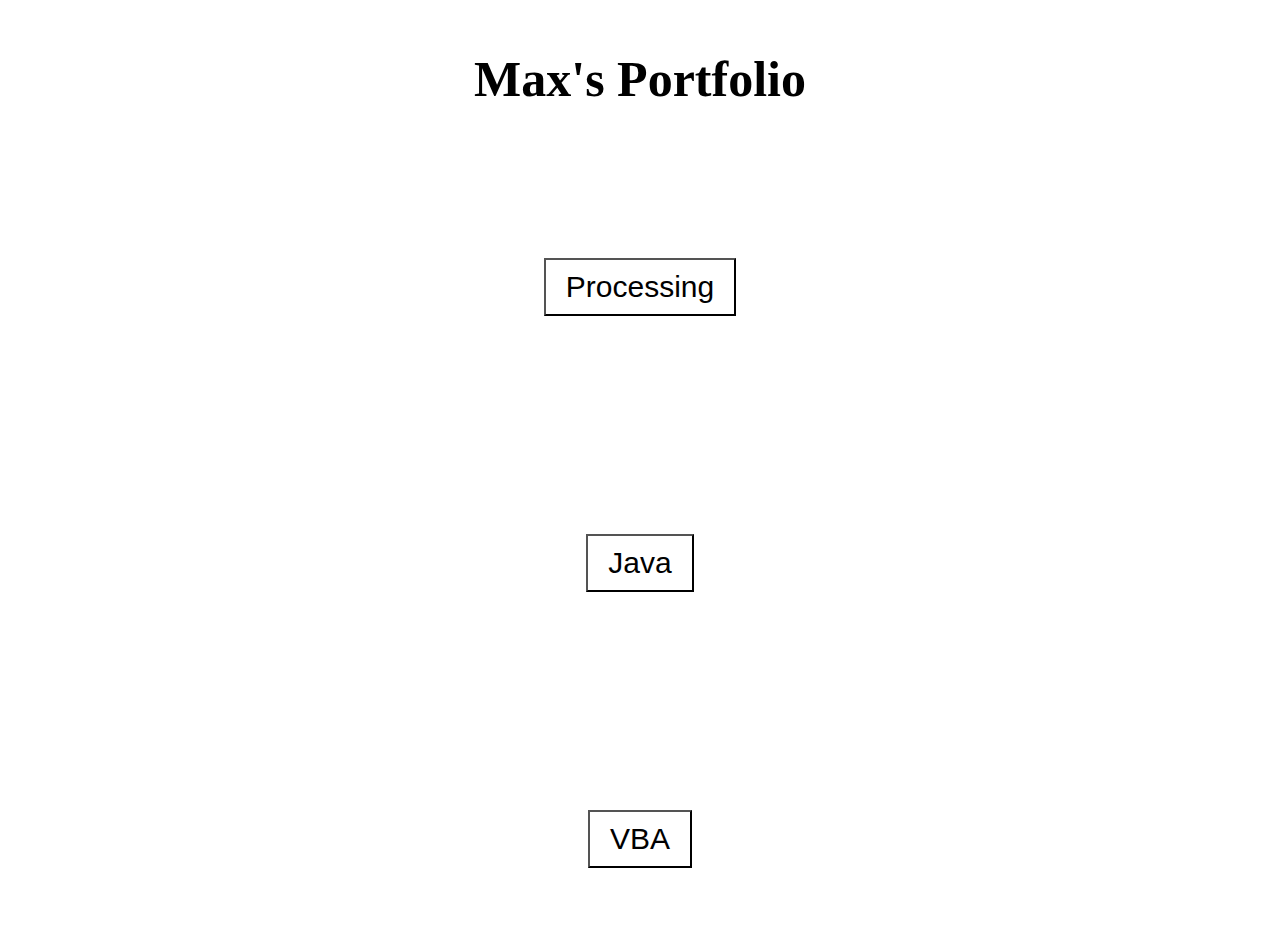
<file: index.html>
<!DOCTYPE html>
<html>
    <head>
        <meta charset="UTF-8">
        <meta http-equiv="X-UA-Compatible" content="IE=edge">
        <meta name="viewport" content="width=device-width, initial-scale=1.0">
        <link rel="stylesheet" href="main.css">
        <title>Portfolio</title>
    </head>
    <body>

        <h1 class="center" style="margin-top:50px">Max's Portfolio</h1>


        <input type="submit" onClick="procbutton()" value="Processing" class="button" />
        <br>
        <input type="submit" onClick="javabutton()" value="Java" class="button" />
        <br>
        <input type="submit" onClick="vbabutton()" value="VBA" class="button" />
        <br>


        <script>
            function javabutton() {
                    window.location.href = './branches/java.html';
            }
            function procbutton() {
                    window.location.href = './branches/processing.html';
            }
            function vbabutton() {
                    window.location.href = './branches/vba.html';
            }
        </script>

       
    </body>
</html>
</file>
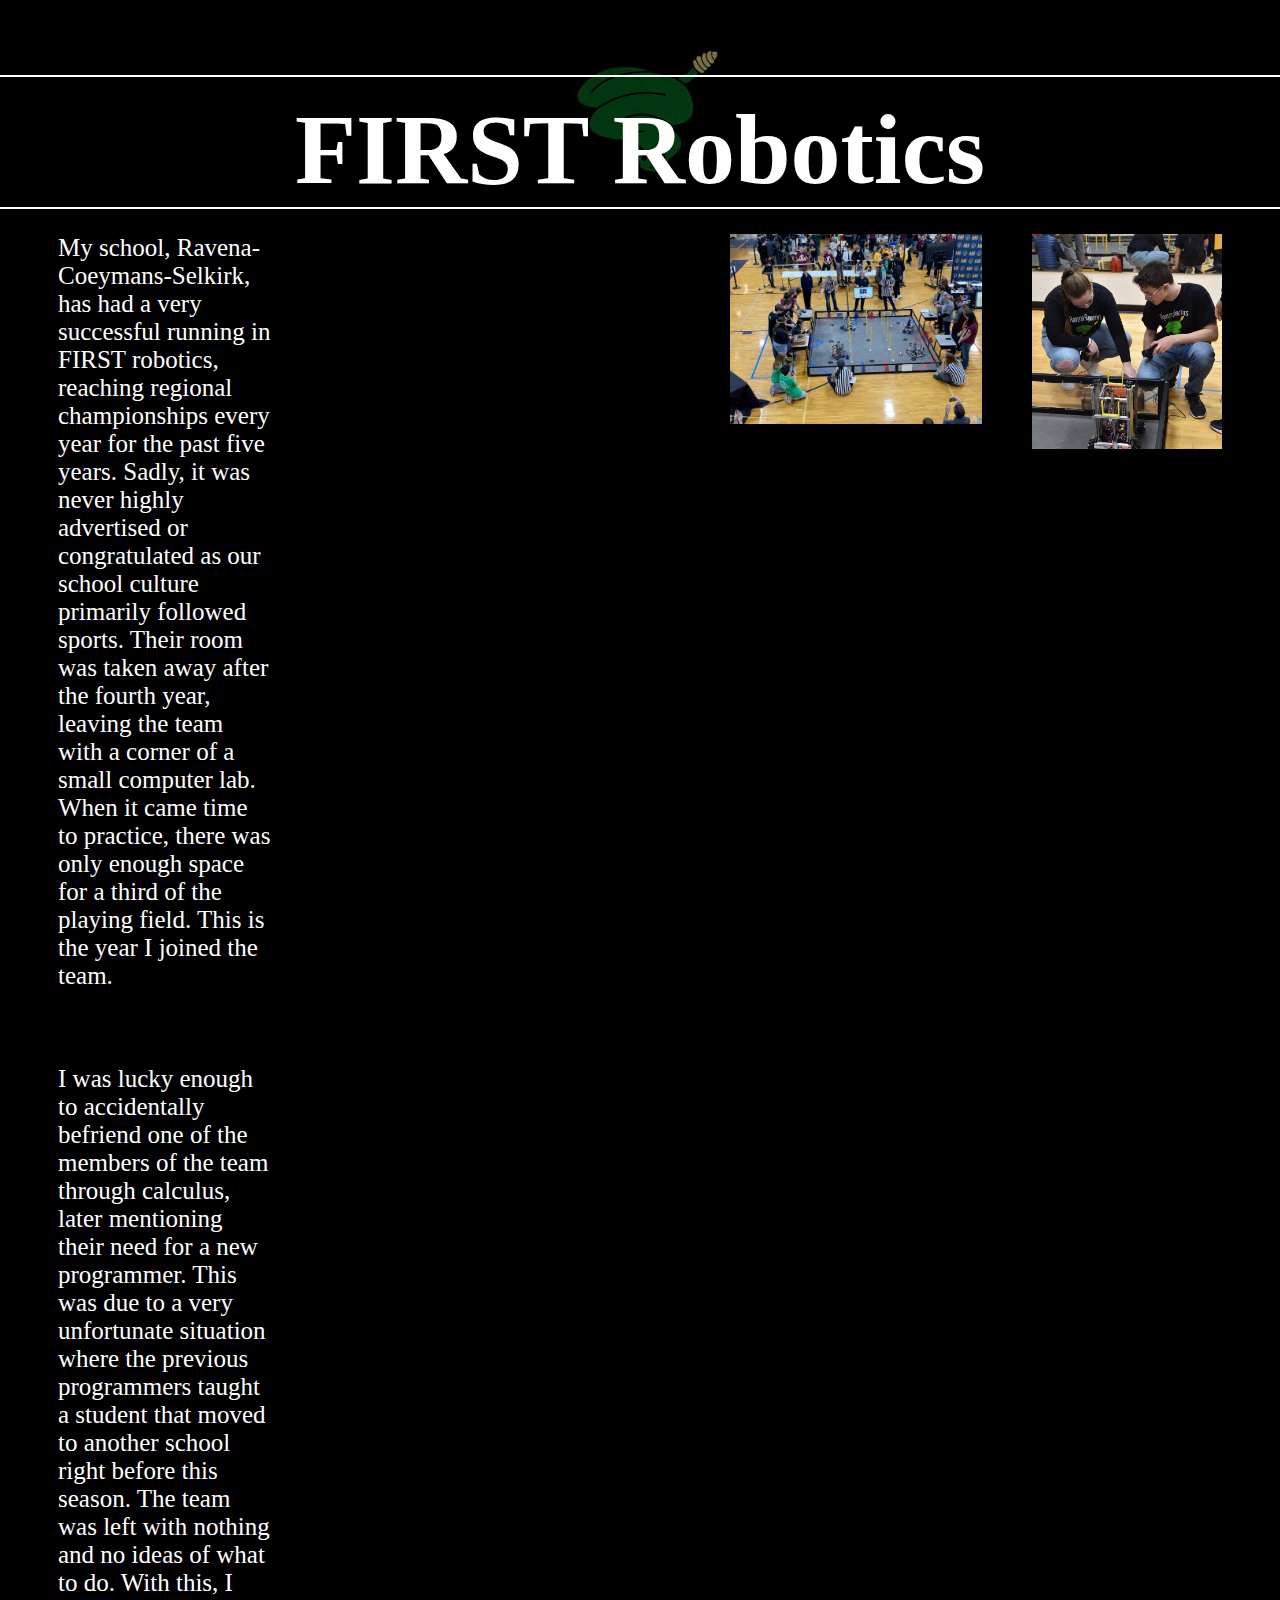
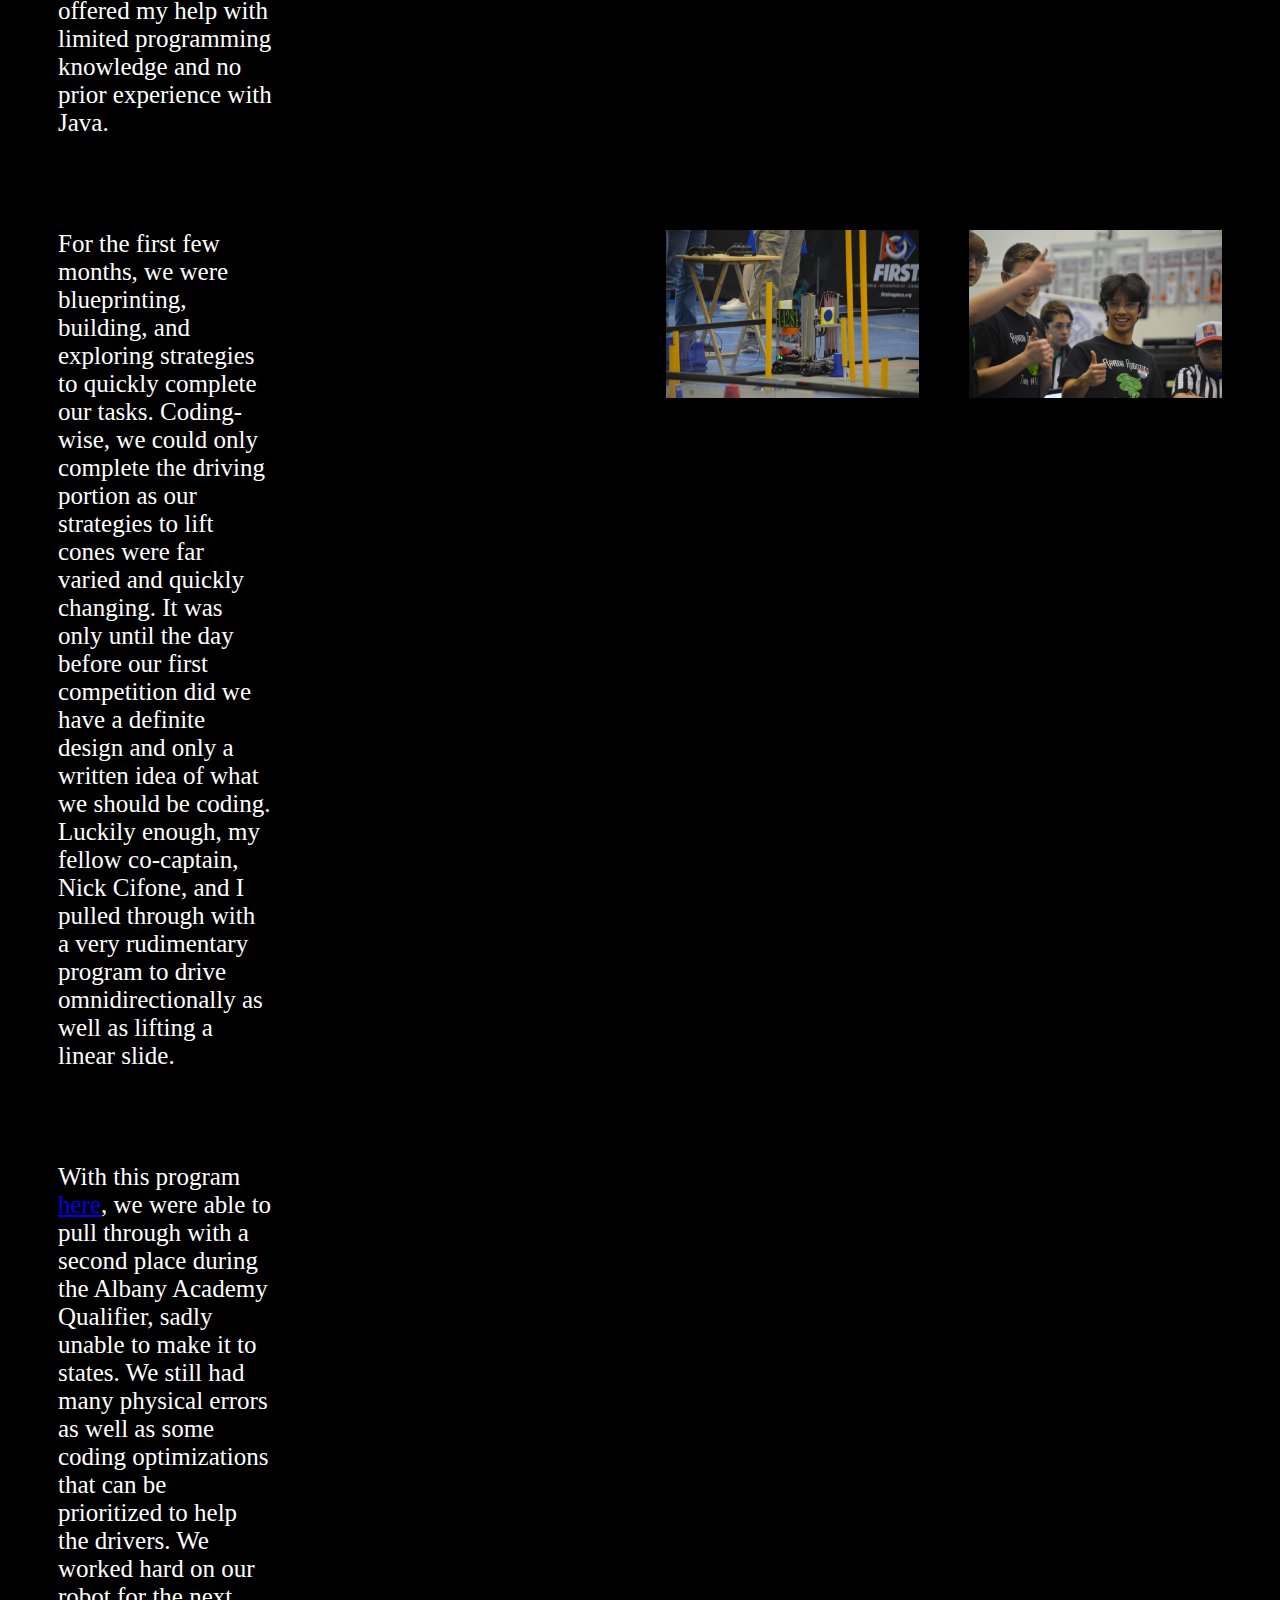
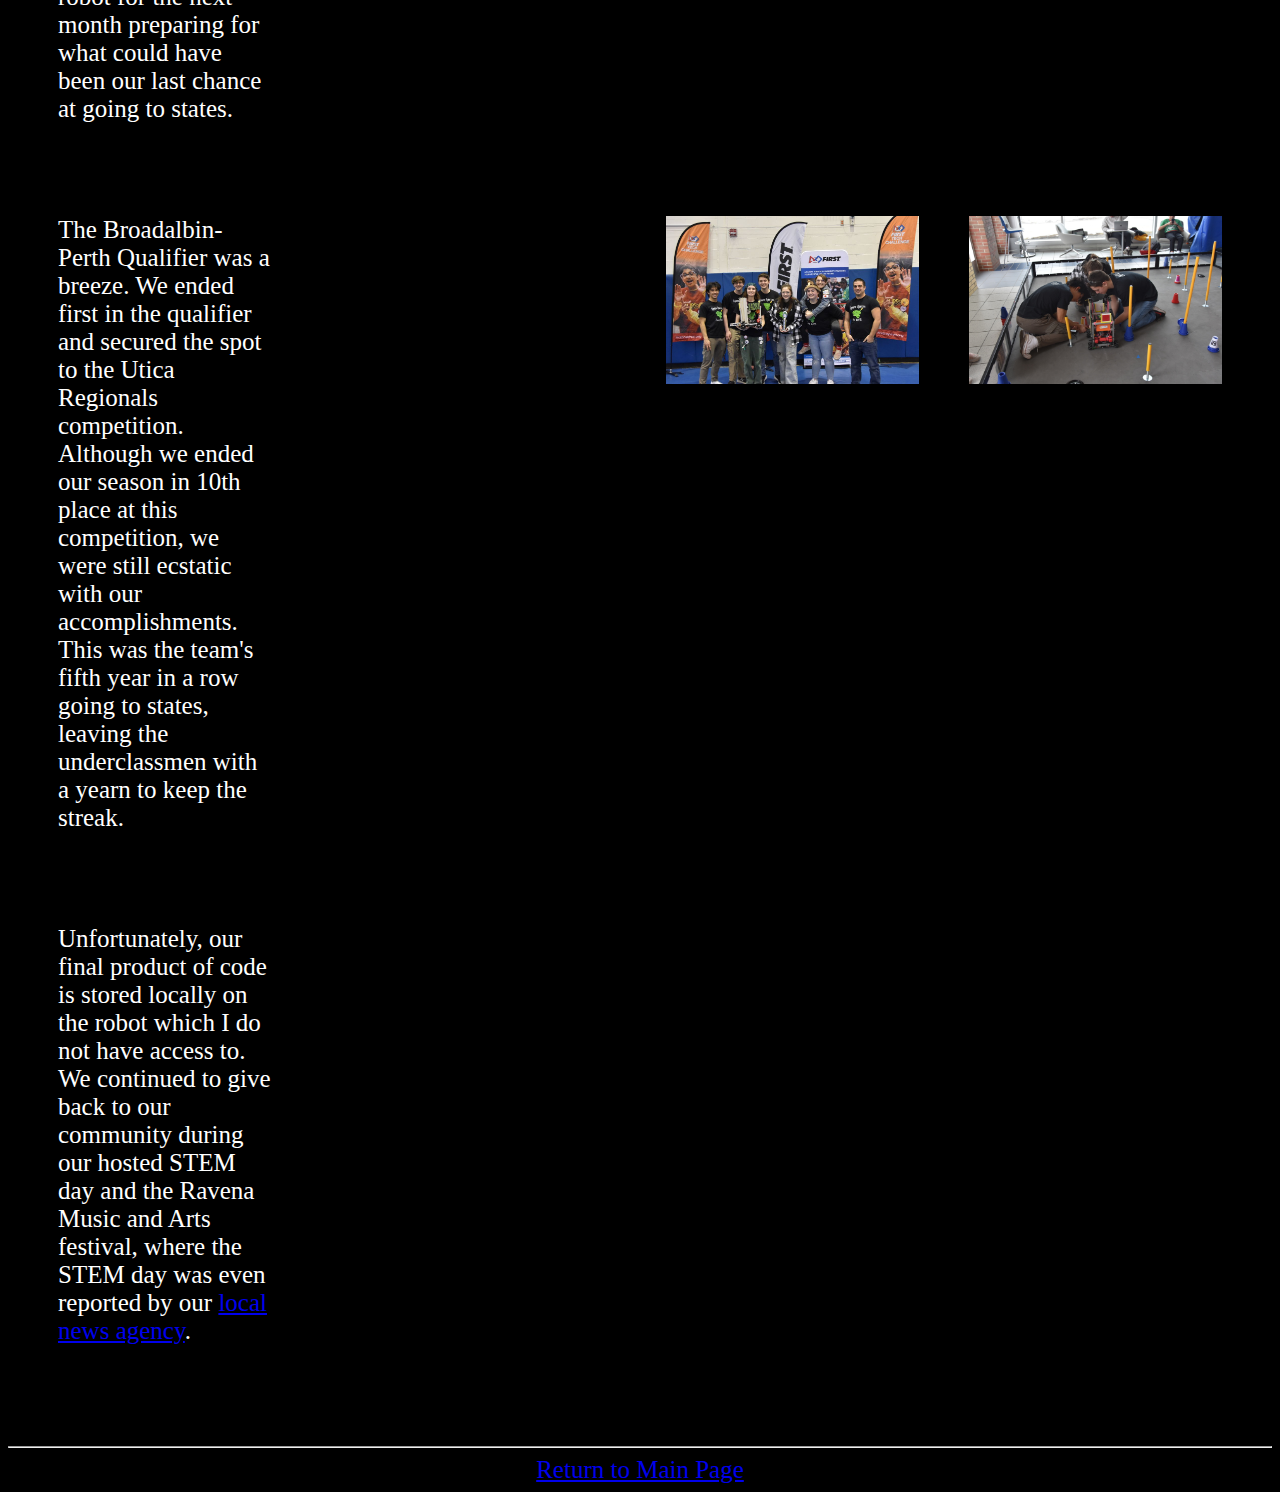
<file: branches/java.html>
<!DOCTYPE html>
<html lang="en">
    <head>
        <meta charset="UTF-8">
        <meta http-equiv="X-UA-Compatible" content="IE=edge">
        <meta name="viewport" content="width=device-width, initial-scale=1.0">
        <link rel="stylesheet" href="java.css">
        
        
        <title>Java</title>
    </head>
    <body>
        
        <h1 class="border">FIRST Robotics</h1>
        <img src="./java_res/rattlesnake.png" class="centerimg" alt="rattlesnake" >
        <br>
        <br>

        
        <img src="./java_res/albany.jpeg" style="width:15%" class="bodyimg" alt="fixing robot">
        <img src="./java_res/albanya.jpeg" style="width:20%" class="bodyimg" alt="match">


        <p>My school, Ravena-Coeymans-Selkirk, has had a very successful running in FIRST robotics, reaching regional championships every year for the past five years.
            Sadly, it was never highly advertised or congratulated as our school culture primarily followed sports. Their room was taken away after the fourth year, leaving the team
            with a corner of a small computer lab. When it came time to practice, there was only enough space for a third of the playing field. This is the year I joined the team.
        </p> 

        <p> I was lucky enough to accidentally befriend one of the members of the team through calculus, later mentioning their need for a new programmer. This was due to a very unfortunate situation
        where the previous programmers taught a student that moved to another school right before this season. The team was left with nothing and no ideas of what to do. With this, I
        offered my help with limited programming knowledge and no prior experience with Java. </p>
        <br>
        

        <img src="./java_res/broad.jpg" style="width:20%" class="bodyimg" alt="broad">
        <img src="./java_res/broada.jpg" style="width:20%" class="bodyimg" alt="broada">

        <p>For the first few months, we were blueprinting, building, and exploring strategies to quickly complete our tasks. Coding-wise, we could only complete the driving portion
            as our strategies to lift cones were far varied and quickly changing. It was only until the day before our first competition did we have a definite design and only a written
            idea of what we should be coding. Luckily enough, my fellow co-captain, Nick Cifone, and I pulled through with a very rudimentary program to drive omnidirectionally as well as 
            lifting a linear slide.
        </p>
        <br>
        
        

        <!--Link program here, drop some pictures below-->

       

        <p>With this program <a href="./java_res/code.html">here</a>, we were able to pull through with a second place during the Albany Academy Qualifier, sadly unable to make it to states. We still had many physical errors
            as well as some coding optimizations that can be prioritized to help the drivers. We worked hard on our robot for the next month preparing for what could have been our last chance 
            at going to states.</p>
        <!--W at braodalbin-Perth Qualifier pics-->
        <br>
        <img src="./java_res/broadal.jpg" style="width:20%" class="bodyimg" alt="broadal">
        <img src="./java_res/broadalb.jpg" style="width:20%" class="bodyimg" alt="broadalb">
 

        <p>The Broadalbin-Perth Qualifier was a breeze. We ended first in the qualifier and secured the spot to the Utica Regionals competition. Although we ended our season in 10th place
            at this competition, we were still ecstatic with our accomplishments. This was the team's fifth year in a row going to states, leaving the underclassmen with a yearn to keep the streak.
        </p> 

        <br>
        <p>Unfortunately, our final product of code is stored locally on the robot which I do not have access to. We continued to give back to our community during our hosted STEM day and the Ravena Music
            and Arts festival, where the STEM day was even reported by our <a href="https://theupstater.com/news/reaching-a-younger-generation-with-the-allure-of-stem/">local news agency</a>.

        </p>
        <p></p>
        <br>

        <!--Talk about featured in new article-->
        <!--link websites-->
        <hr>
        <p class="return center"><a href="../index.html">Return to Main Page</a></p>
    </body>
</html>
</file>
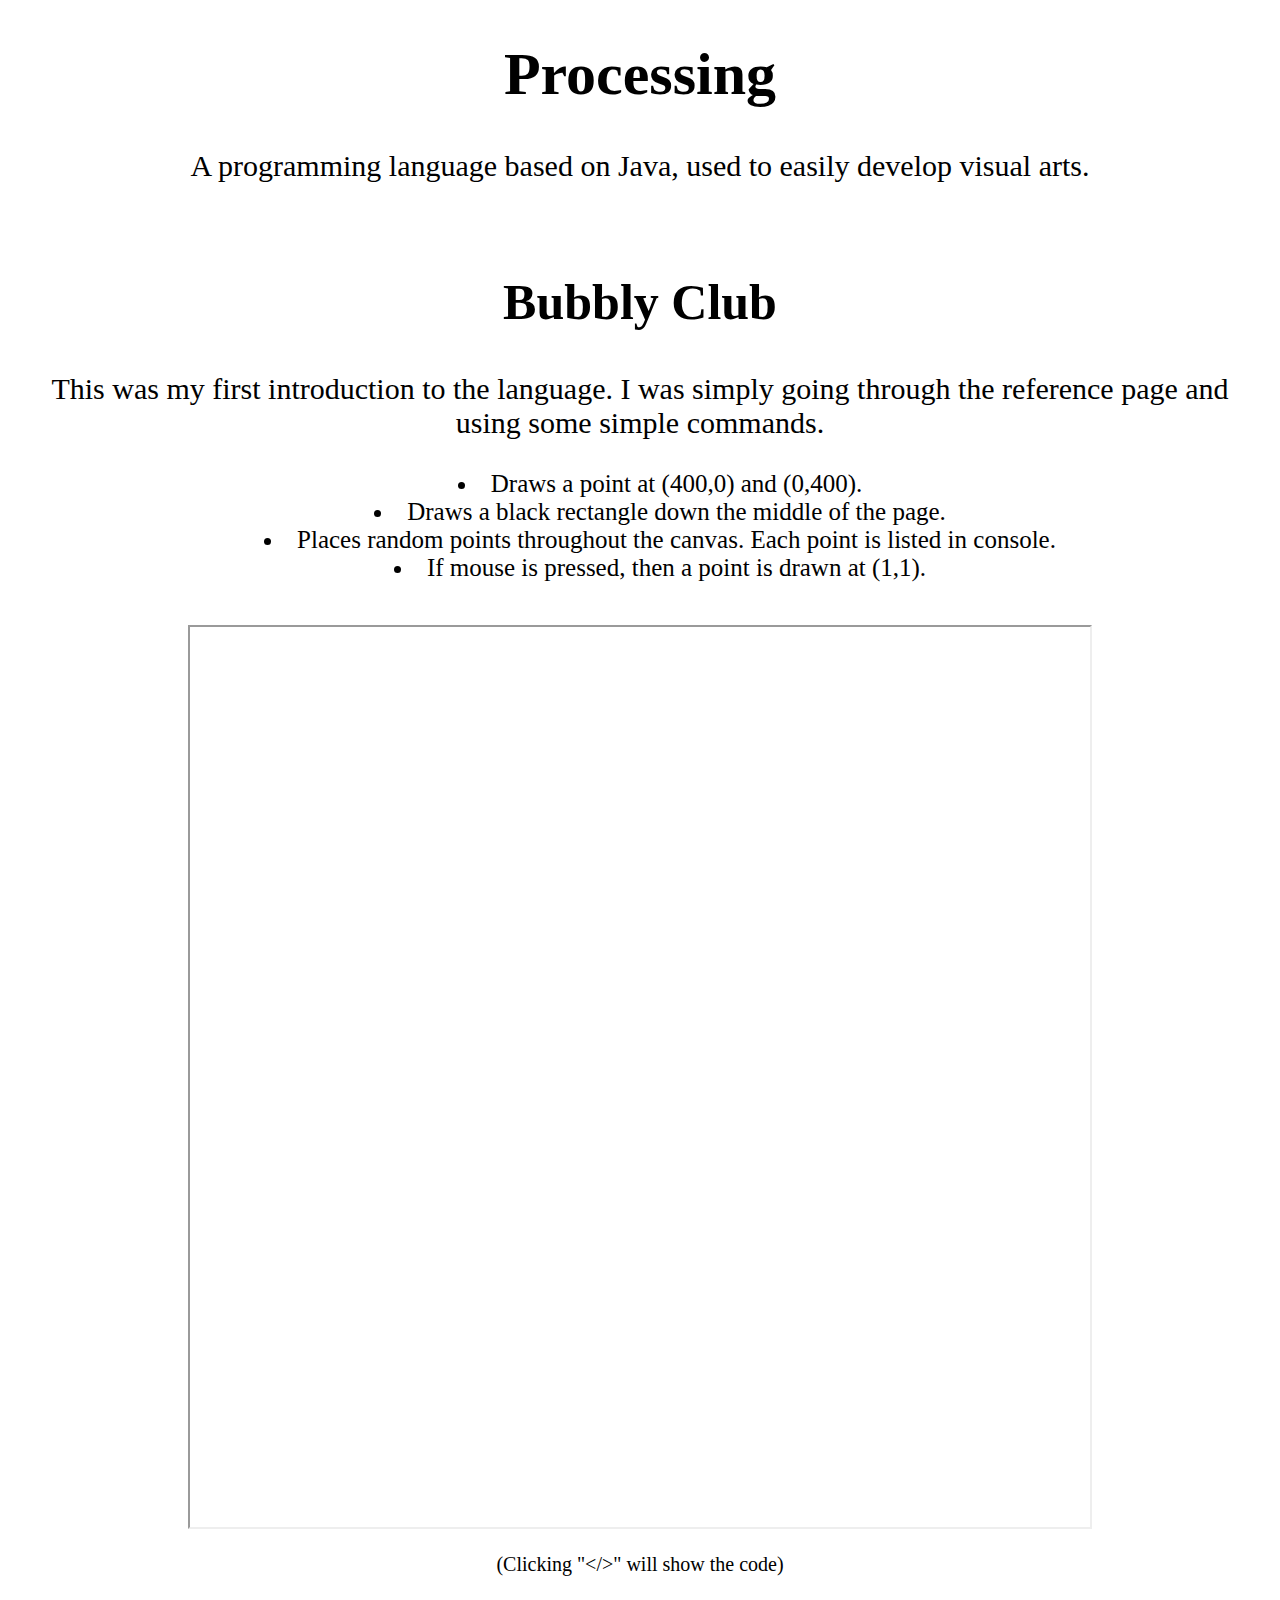
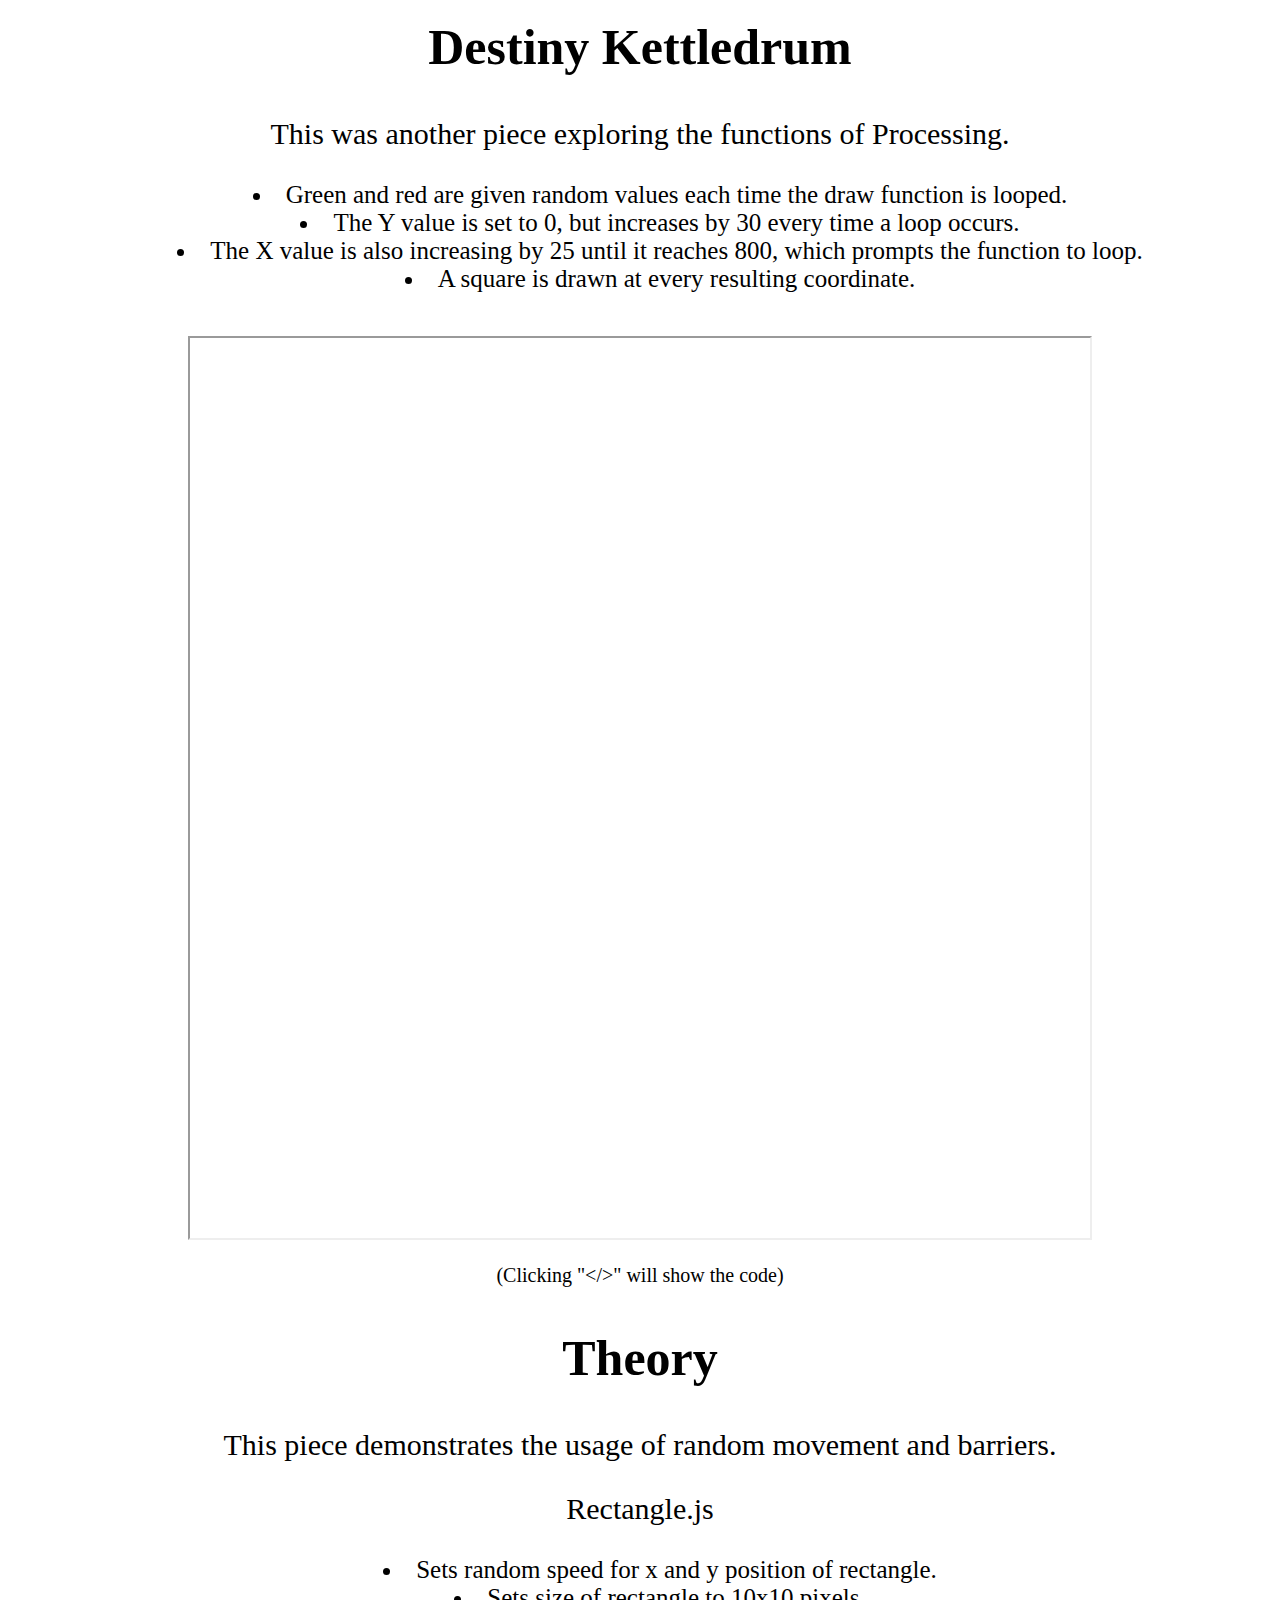
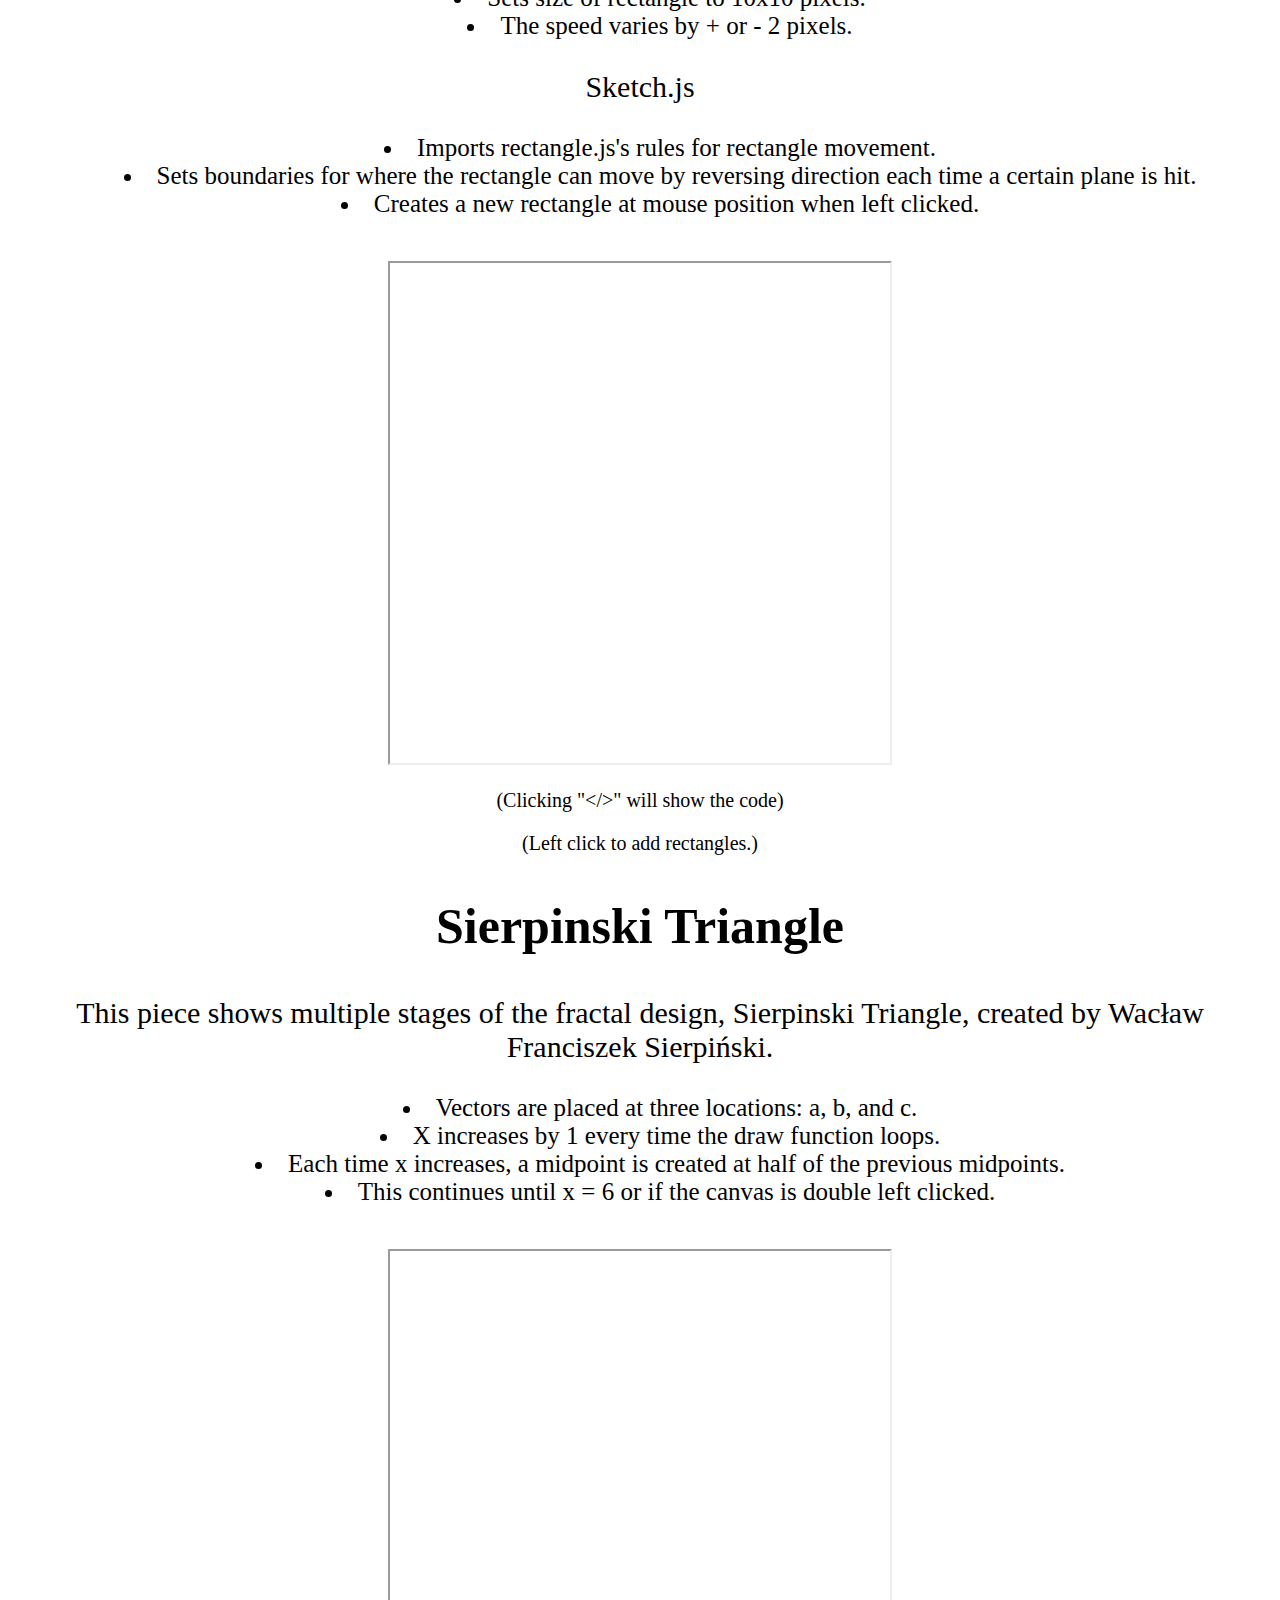
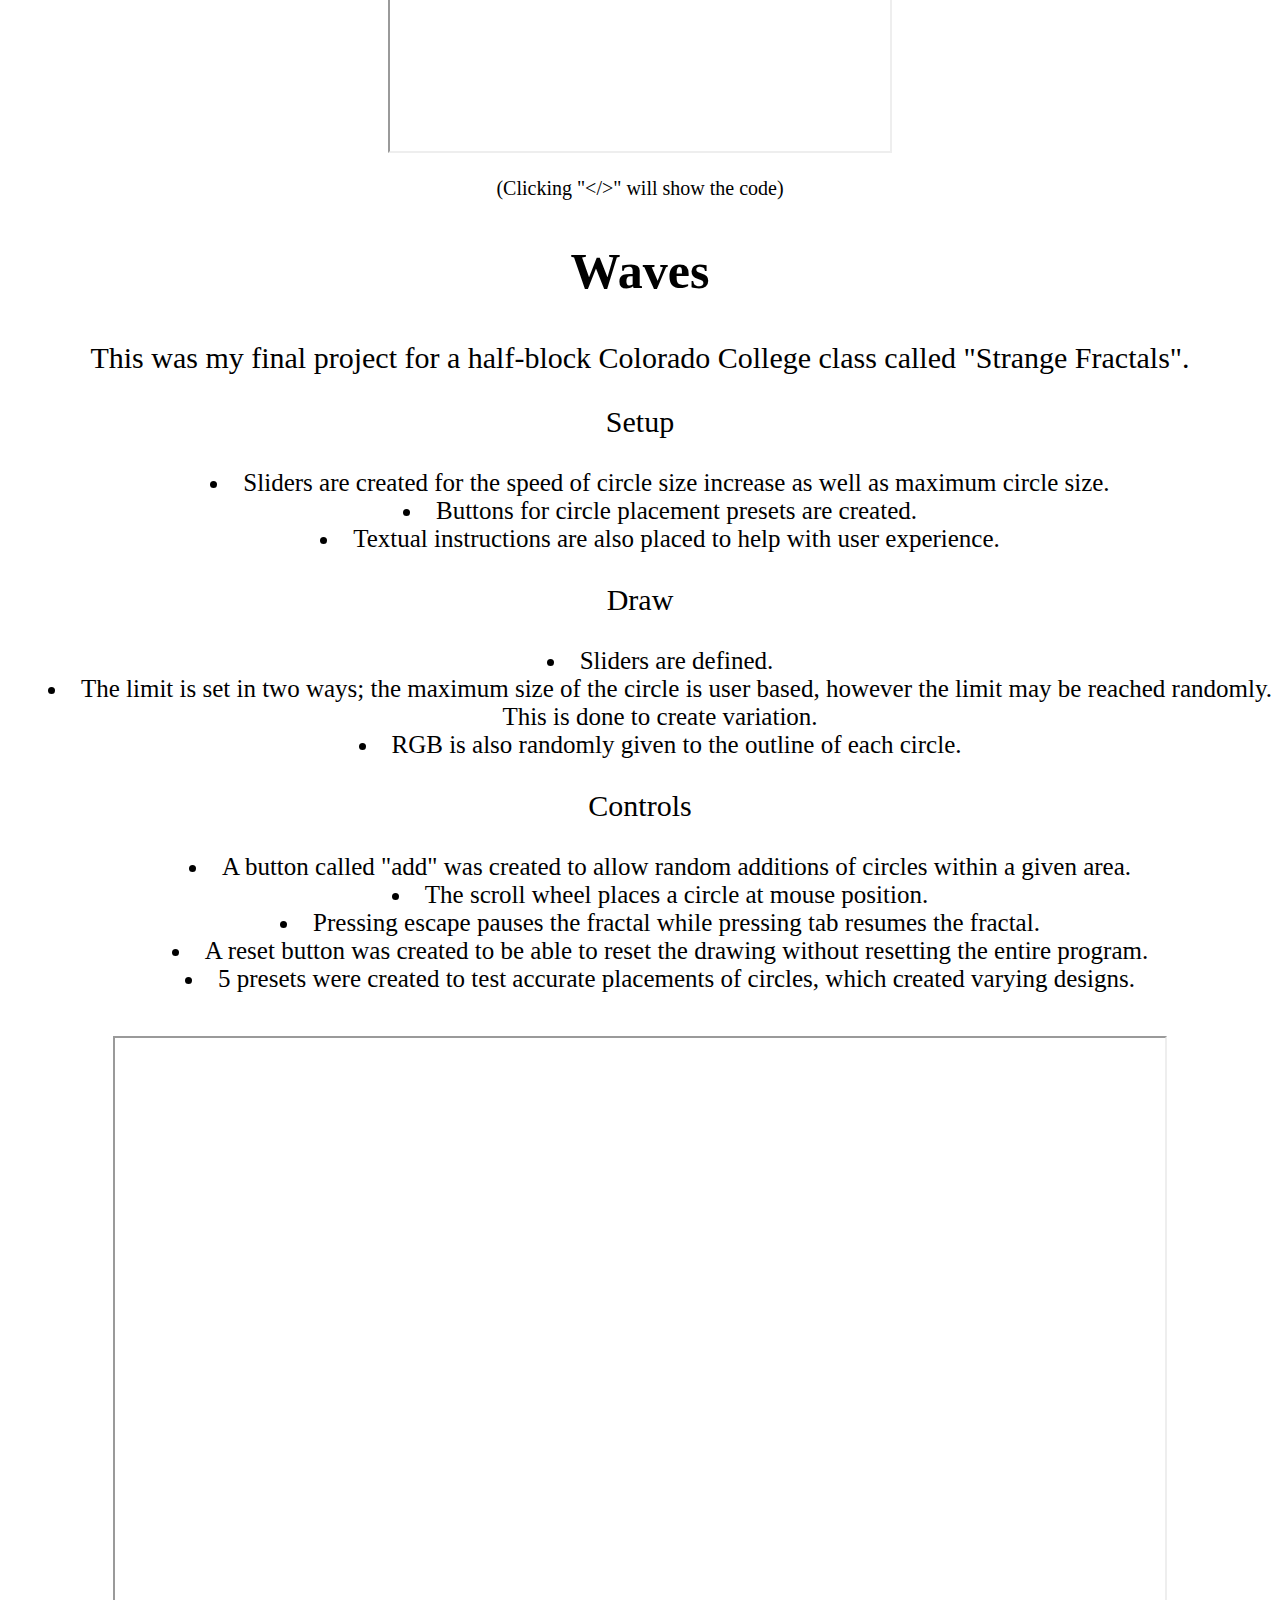
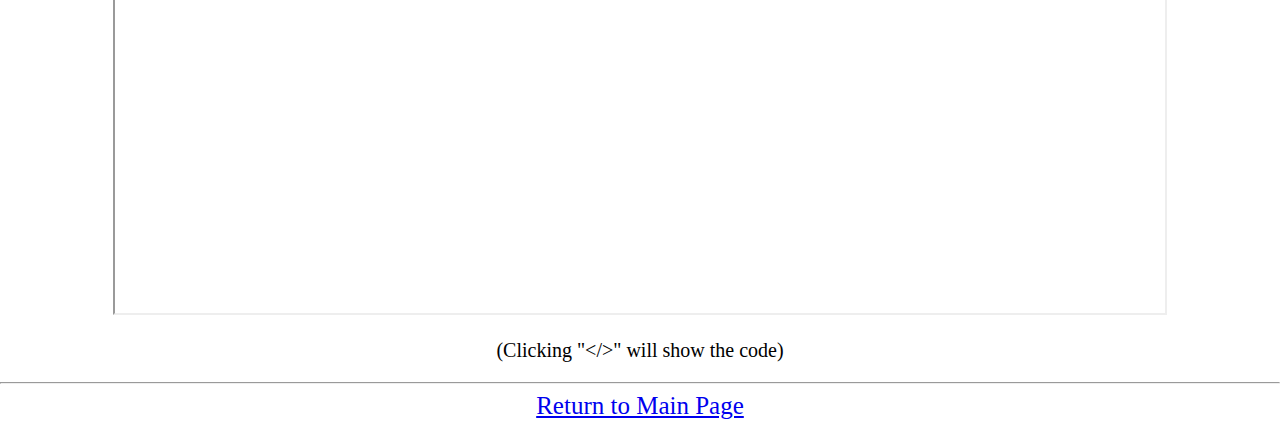
<file: branches/processing.html>
<!DOCTYPE html>
<html lang="en">
    <head>
        <meta charset="UTF-8">
        <meta http-equiv="X-UA-Compatible" content="IE=edge">
        <meta name="viewport" content="width=device-width, initial-scale=1.0">
        <link rel="stylesheet" href="processing.css">
        <title>Processing</title>

    </head>
    <body>
        <h1>Processing</h1>
        <p>A programming language based on Java, used to easily develop visual arts.</p>
        <br>
        <!--TALK ABOUT HOW FRACTAL STUFF-->
            <h2 style="font-size:50px">Bubbly Club</h2>
            <p>This was my first introduction to the language. I was simply going through the reference page and using some simple commands. </p>
            <ul>
                <li>Draws a point at (400,0) and (0,400).</li>
                <li>Draws a black rectangle down the middle of the page.</li>
                <li>Places random points throughout the canvas. Each point is listed in console.</li>
                <li>If mouse is pressed, then a point is drawn at (1,1).</li></lli>
            </ul>
            <br>
            
            <iframe src="https://openprocessing.org/sketch/1988134/embed/" width="900" height="900"></iframe>
            <p style="font-size:20px">(Clicking "&lt/&gt" will show the code)</p>


            <h2 style="font-size:50px">Destiny Kettledrum</h2>
            <p>This was another piece exploring the functions of Processing. </p>
            <ul>
                <li>Green and red are given random values each time the draw function is looped. </li>
                <li>The Y value is set to 0, but increases by 30 every time a loop occurs.</li>
                <li>The X value is also increasing by 25 until it reaches 800, which prompts the function to loop.</li>
                <li>A square is drawn at every resulting coordinate.</li>
            </ul>
            <br>
            <iframe src="https://openprocessing.org/sketch/1988136/embed/" width="900" height="900"></iframe>
            <p style="font-size:20px">(Clicking "&lt/&gt" will show the code)</p>

            <h2 style="font-size:50px">Theory</h2>
            <p>This piece demonstrates the usage of random movement and barriers. </p>
            
                <p>Rectangle.js</p>
            <ul>
                <li>Sets random speed for x and y position of rectangle.</li>
                <li>Sets size of rectangle to 10x10 pixels.</li>
                <li>The speed varies by + or - 2 pixels.</li>
            </ul>
                <p>Sketch.js</p>
            <ul>
                <li>Imports rectangle.js's rules for rectangle movement.</li>
                <li>Sets boundaries for where the rectangle can move by reversing direction each time a certain plane is hit.</li>
                <li>Creates a new rectangle at mouse position when left clicked.</li>
            </ul>
            <br>

            <iframe src="https://openprocessing.org/sketch/1988139/embed/" width="500" height="500"></iframe>
            <p style="font-size:20px">(Clicking "&lt/&gt" will show the code)</p>
            <p style="font-size:20px">(Left click to add rectangles.)</p>

            <h2 style="font-size:50px">Sierpinski Triangle</h2>

            <p>This piece shows multiple stages of the fractal design, Sierpinski Triangle, created by Wacław Franciszek Sierpiński.</p>
            <ul>
                <li>Vectors are placed at three locations: a, b, and c. </li>
                <li>X increases by 1 every time the draw function loops. </li>
                <li>Each time x increases, a midpoint is created at half of the previous midpoints.</li>
                <li>This continues until x = 6 or if the canvas is double left clicked.</li>

            </ul>
            <br>

            <iframe src="https://openprocessing.org/sketch/1988141/embed/" width="500" height="500"></iframe>
            <p style="font-size:20px">(Clicking "&lt/&gt" will show the code)</p>
        
            <h2 style="font-size:50px">Waves</h2>
            <p>This was my final project for a half-block Colorado College class called "Strange Fractals". </p>
            
            <p>Setup</p>
            <ul>
                <li>Sliders are created for the speed of circle size increase as well as maximum circle size.</li>
                <li>Buttons for circle placement presets are created.</li>
                <li>Textual instructions are also placed to help with user experience.</li>
            </ul>
            <p>Draw</p>
            <ul>
                <li>Sliders are defined.</li>
                <li>The limit is set in two ways; the maximum size of the circle is user based, however the limit may be reached randomly. This is done to create variation.</li>
                <li>RGB is also randomly given to the outline of each circle.</li>
            </ul>
            <p>Controls</p>
            <ul>
                <li>A button called "add" was created to allow random additions of circles within a given area. </li>
                <li>The scroll wheel places a circle at mouse position. </li>
                <li>Pressing escape pauses the fractal while pressing tab resumes the fractal.</li>
                <li>A reset button was created to be able to reset the drawing without resetting the entire program.</li>
                <li>5 presets were created to test accurate placements of circles, which created varying designs. </li>
            </ul>
   


            <br>

            <iframe src="https://openprocessing.org/sketch/1988142/embed/" width="1050" height="875"></iframe>
            <p style="font-size:20px">(Clicking "&lt/&gt" will show the code)</p>

        </ol>








        <hr>
        <p class="return center"><a href="../index.html">Return to Main Page</a></p>
 
    </body>
</html>
</file>
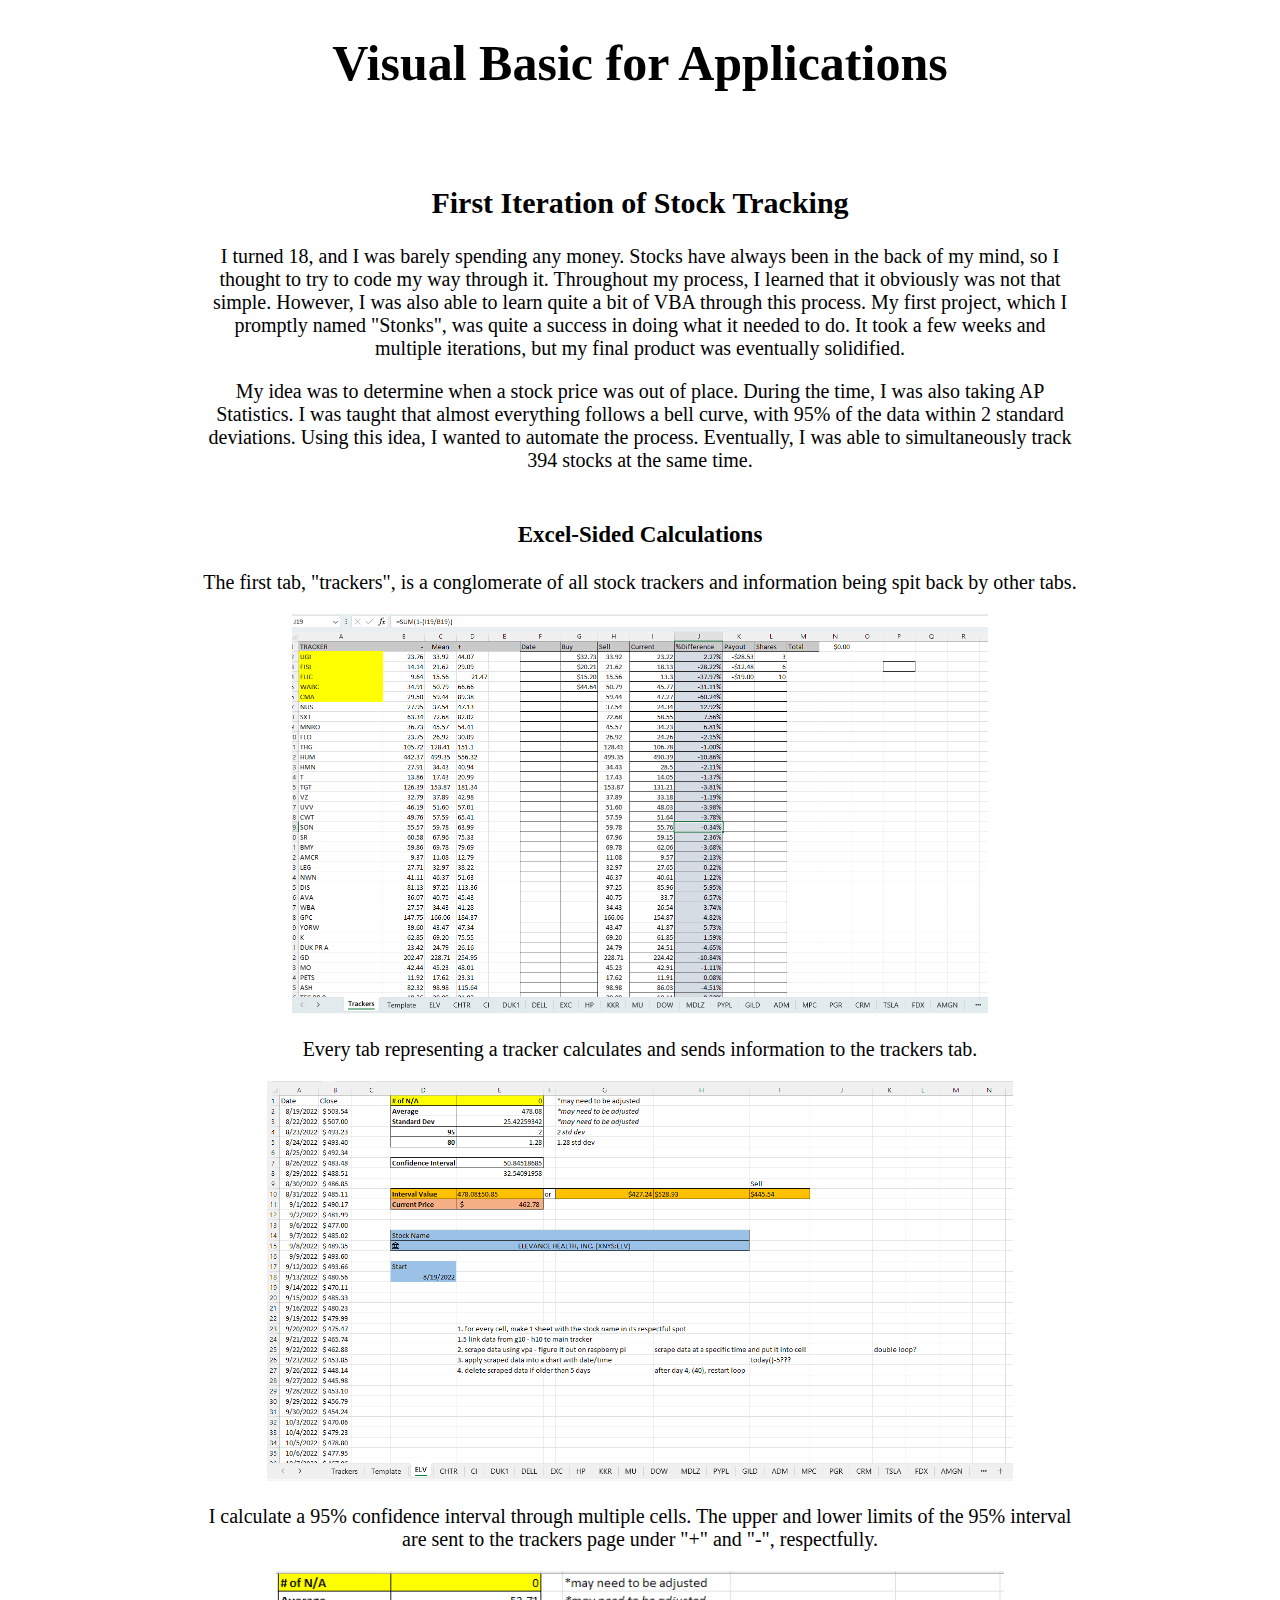
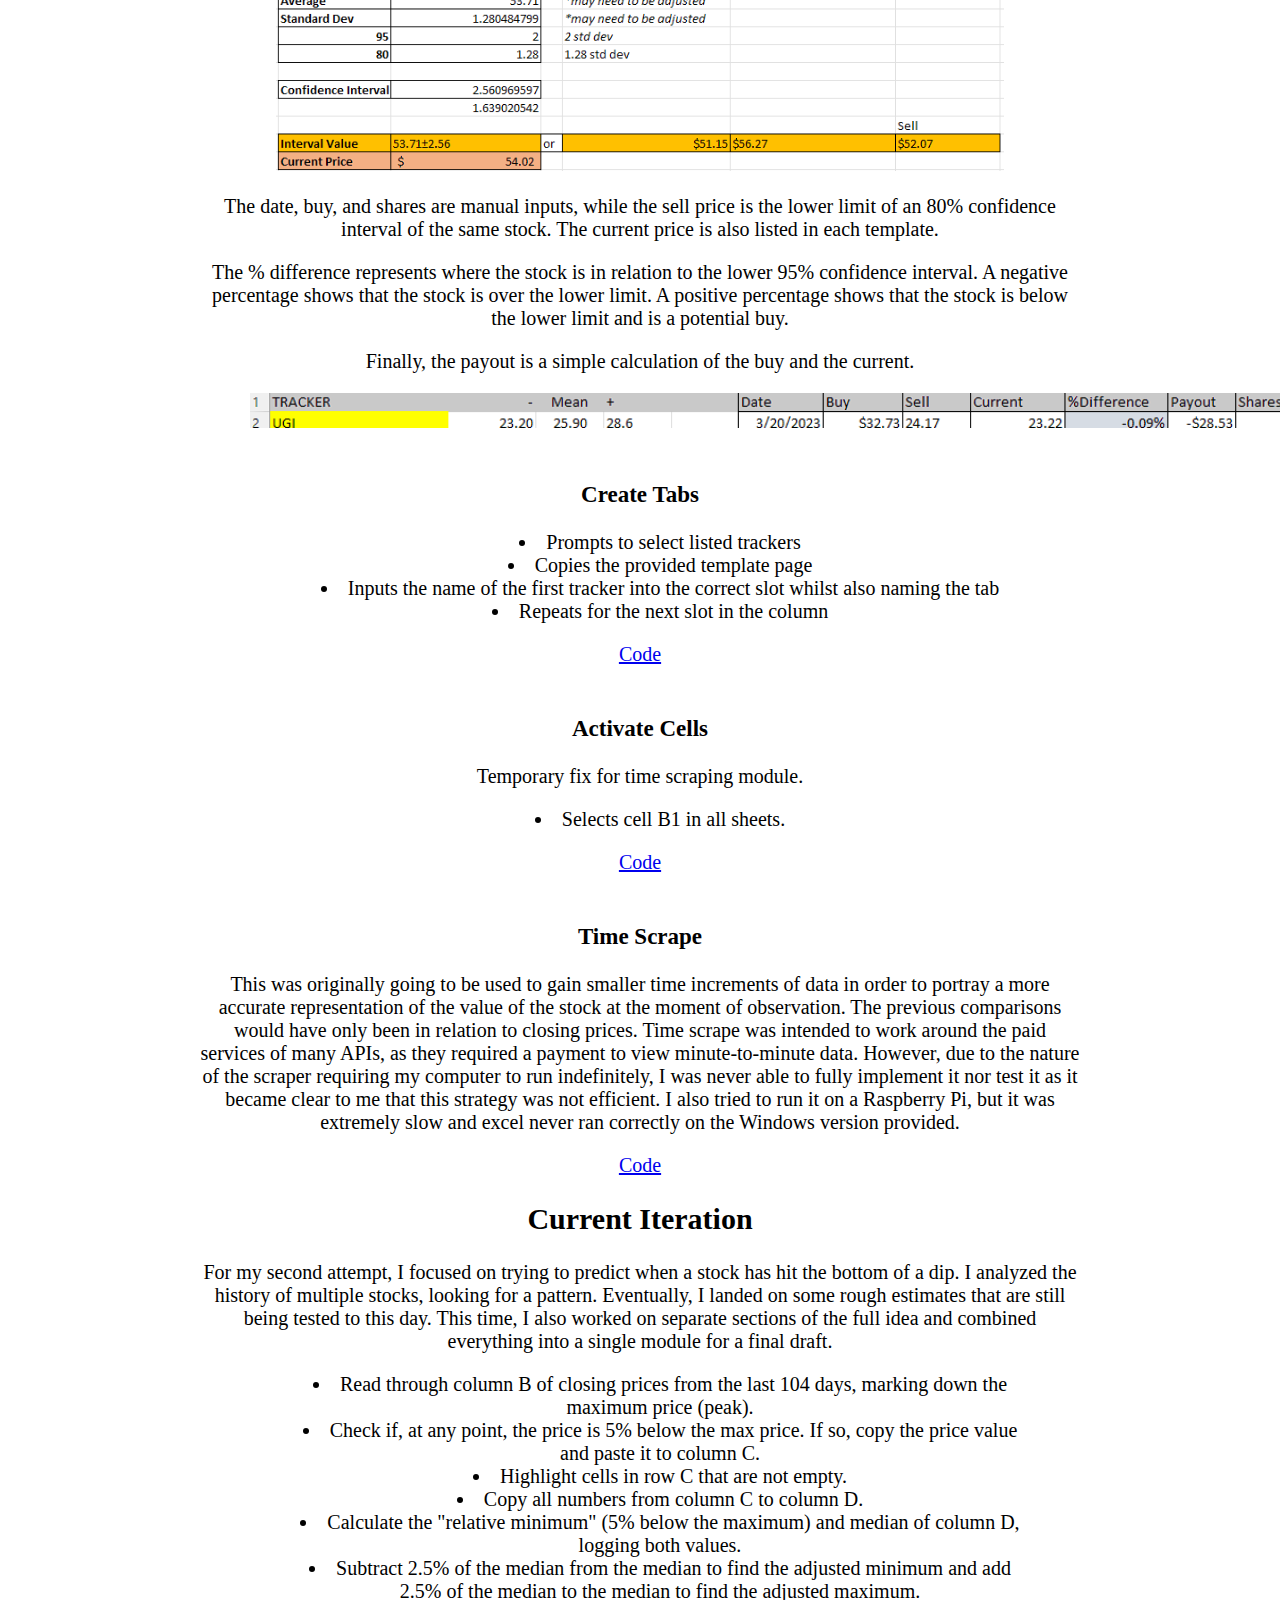
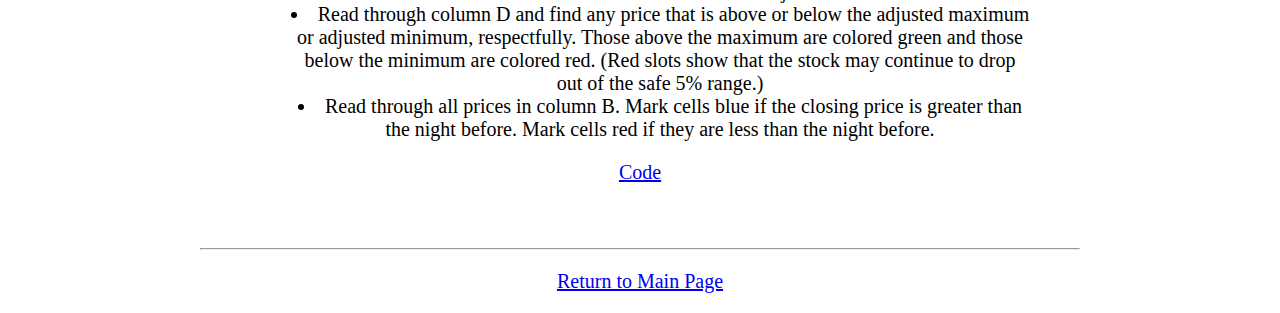
<file: branches/vba.html>
<!DOCTYPE html>
<html lang="en">

   
    <head>
        <meta charset="UTF-8">
        <meta http-equiv="X-UA-Compatible" content="IE=edge">
        <meta name="viewport" content="width=device-width, initial-scale=1.0">
        <link rel="stylesheet" href="vba.css">
        <title>VBA</title>
    </head>
    <body>
        <h1>Visual Basic for Applications</h1>

        <br>
        <br>
        
        <h2>First Iteration of Stock Tracking</h2>
        <p>I turned 18, and I was barely spending any money. Stocks have always been in the back of my mind, so I thought to try to code my way through it. Throughout my process,
            I learned that it obviously was not that simple. However, I was also able to learn quite a bit of VBA through this process. My first project, which I promptly named "Stonks",
        was quite a success in doing what it needed to do. It took a few weeks and multiple iterations, but my final product was eventually solidified.</p>

        <p>My idea was to determine when a stock price was out of place. During the time, I was also taking AP Statistics. I was taught that almost everything follows a bell curve, with 95%
            of the data within 2 standard deviations. Using this idea, I wanted to automate the process. Eventually, I was able to simultaneously track 394 stocks at the same time.  </p>
        
        <h3>Excel-Sided Calculations</h3>

        <p>The first tab, "trackers", is a conglomerate of all stock trackers and information being spit back by other tabs.</p>
        <img src="./VBA_res/stonktracker.png" alt="Tracker" style="height:400px">
        <p>Every tab representing a tracker calculates and sends information to the trackers tab.</p>
        <img src="./VBA_res/stonktemplate.png" alt="Template" style="height:400px">
        <p>I calculate a 95% confidence interval through multiple cells. The upper and lower limits of the 95% interval are sent to the trackers page under "+" and "-", respectfully.</p>
        <img src="./VBA_res/stonkconfidence.png" alt="Confidence" style="height:200px">
        <p>The date, buy, and shares are manual inputs, while the sell price is the lower limit of an 80% confidence interval of the same stock. The current price is also listed in each template.</p>
        <p>The % difference represents where the stock is in relation to the lower 95% confidence interval. A negative percentage shows that the stock is over the lower limit. A positive
            percentage shows that the stock is below the lower limit and is a potential buy. </p>
        <p>Finally, the payout is a simple calculation of the buy and the current. </p>
        <img src="./VBA_res/stonkexample.png" alt="Example" style="height:35px">

        <h3>Create Tabs</h3>
        <ul>
            <li>Prompts to select listed trackers</li>
            <li>Copies the provided template page</li>
            <li>Inputs the name of the first tracker into the correct slot whilst also naming the tab</li>
            <li>Repeats for the next slot in the column</li>
            
        </ul>
        <p><a href="./VBA_res/createsheets.html">Code</a></p>

       <h3>Activate Cells</h3>
       <p>Temporary fix for time scraping module.</p>
        <ul>
            <li>Selects cell B1 in all sheets. </li>
        </ul>
        <p><a href="./VBA_res/activatecells.html">Code</a></p>

        <h3>Time Scrape</h3>
        <p>This was originally going to be used to gain smaller time increments of data in order to portray a more accurate representation of the value of the stock at the moment of observation.
            The previous comparisons would have only been in relation to closing prices. Time scrape was intended to work around the paid services of many APIs, as they required a payment to view 
            minute-to-minute data. However, due to the nature of the scraper requiring my computer to run indefinitely, I was never able to fully implement it nor test it as it became clear to me 
            that this strategy was not efficient. I also tried to run it on a Raspberry Pi, but it was extremely slow and excel never ran correctly on the Windows version provided. 
        </p>
    
        <p><a href="./VBA_res/timescrape.html">Code</a></p>
        


        <!--add margins-->

        <h2>Current Iteration</h2>
        <p>For my second attempt, I focused on trying to predict when a stock has hit the bottom of a dip. I analyzed the history of multiple stocks, looking for a pattern. Eventually,
            I landed on some rough estimates that are still being tested to this day. This time, I also worked on separate sections of the full idea and combined everything into a
        single module for a final draft.</p>
        <ul>
            <li>Read through column B of closing prices from the last 104 days, marking down the maximum price (peak).</li>
            <li>Check if, at any point, the price is 5% below the max price. If so, copy the price value and paste it to column C.</li>
            <li>Highlight cells in row C that are not empty.  </li>
            <li>Copy all numbers from column C to column D.</li>
            <li>Calculate the "relative minimum" (5% below the maximum) and median of column D, logging both values.</li>
            <li>Subtract 2.5% of the median from the median to find the adjusted minimum and add 2.5% of the median to the median to find the adjusted maximum. </li>
            <li>Read through column D and find any price that is above or below the adjusted maximum or adjusted minimum, respectfully. Those above the maximum are colored green
                and those below the minimum are colored red. (Red slots show that the stock may continue to drop out of the safe 5% range.)
            </li>
            <li>Read through all prices in column B. Mark cells blue if the closing price is greater than the night before. Mark cells red if they are less than the night before.</li>
        </ul>
        <p><a href="./VBA_res/minvalue.html">Code</a></p>
        <br>
        <br>
        <hr>
        <p><a href="../index.html">Return to Main Page</a></p>

    </body>
</html>
</file>
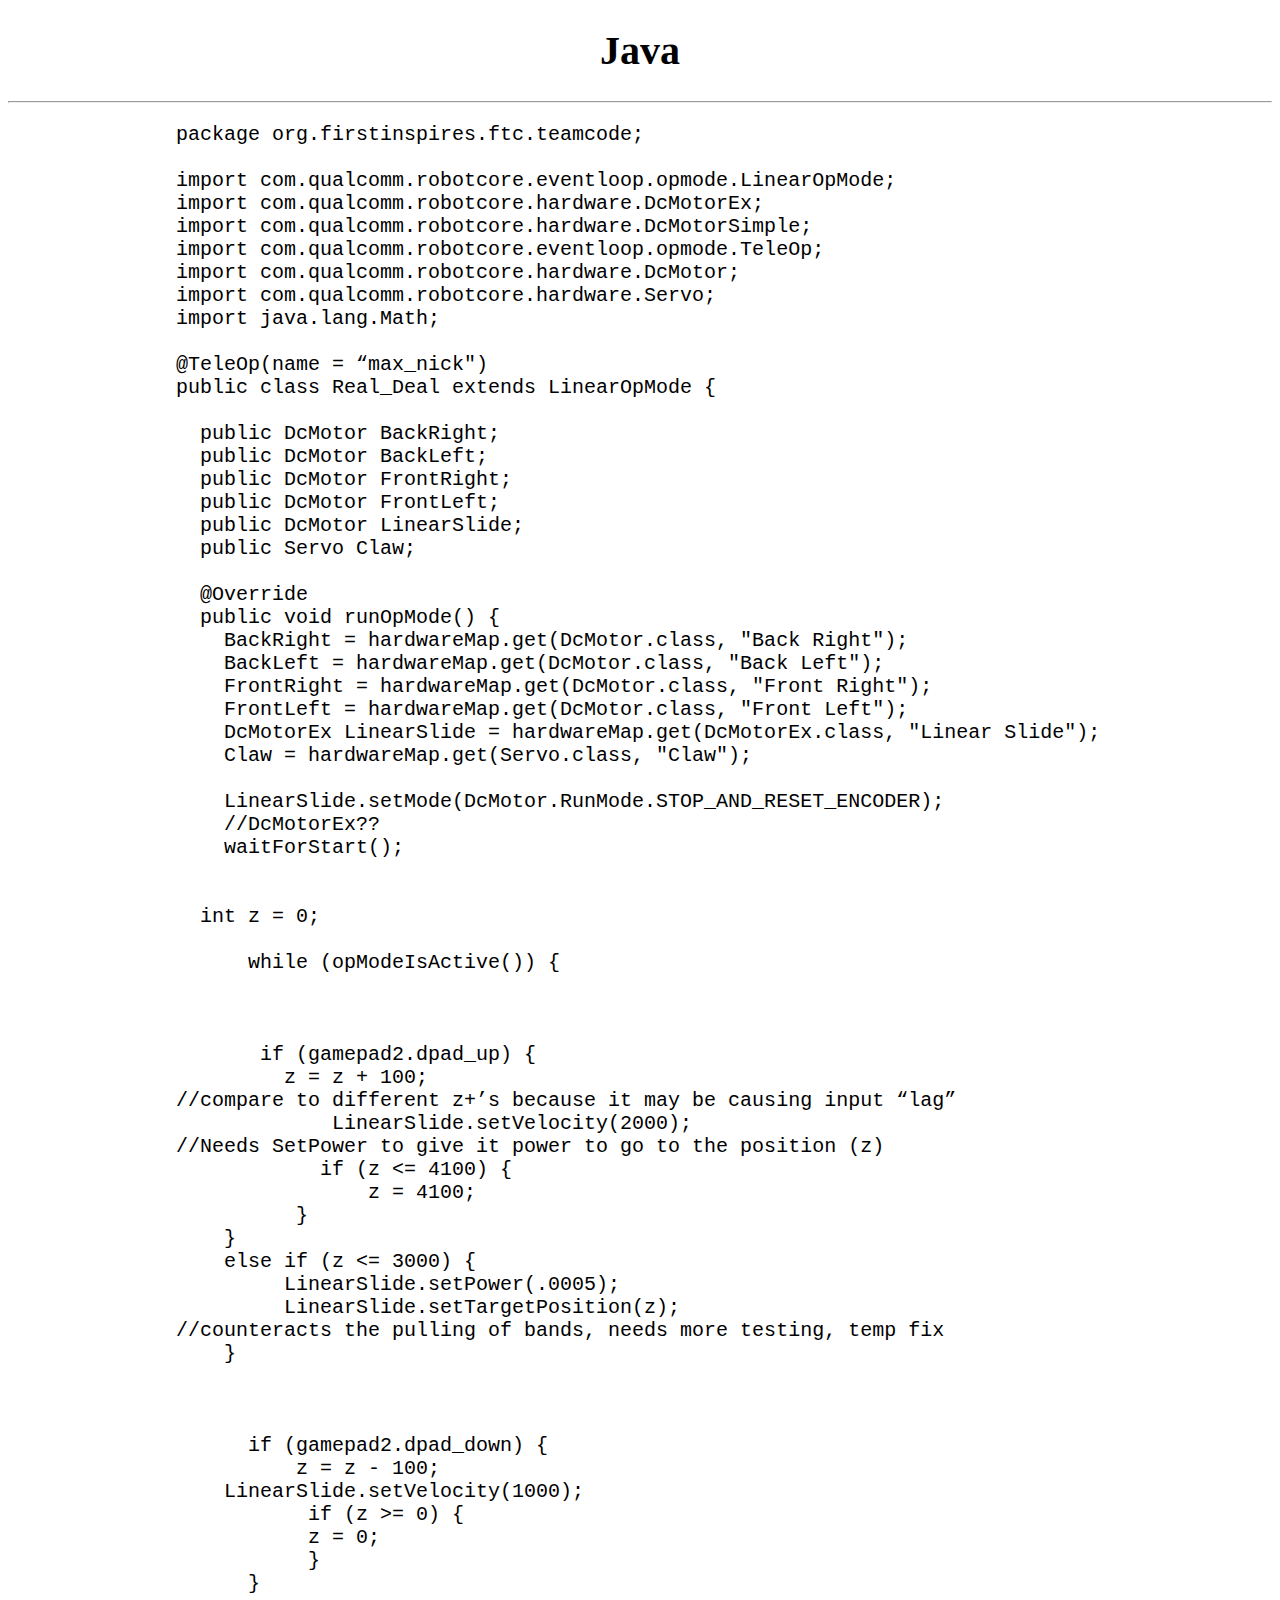
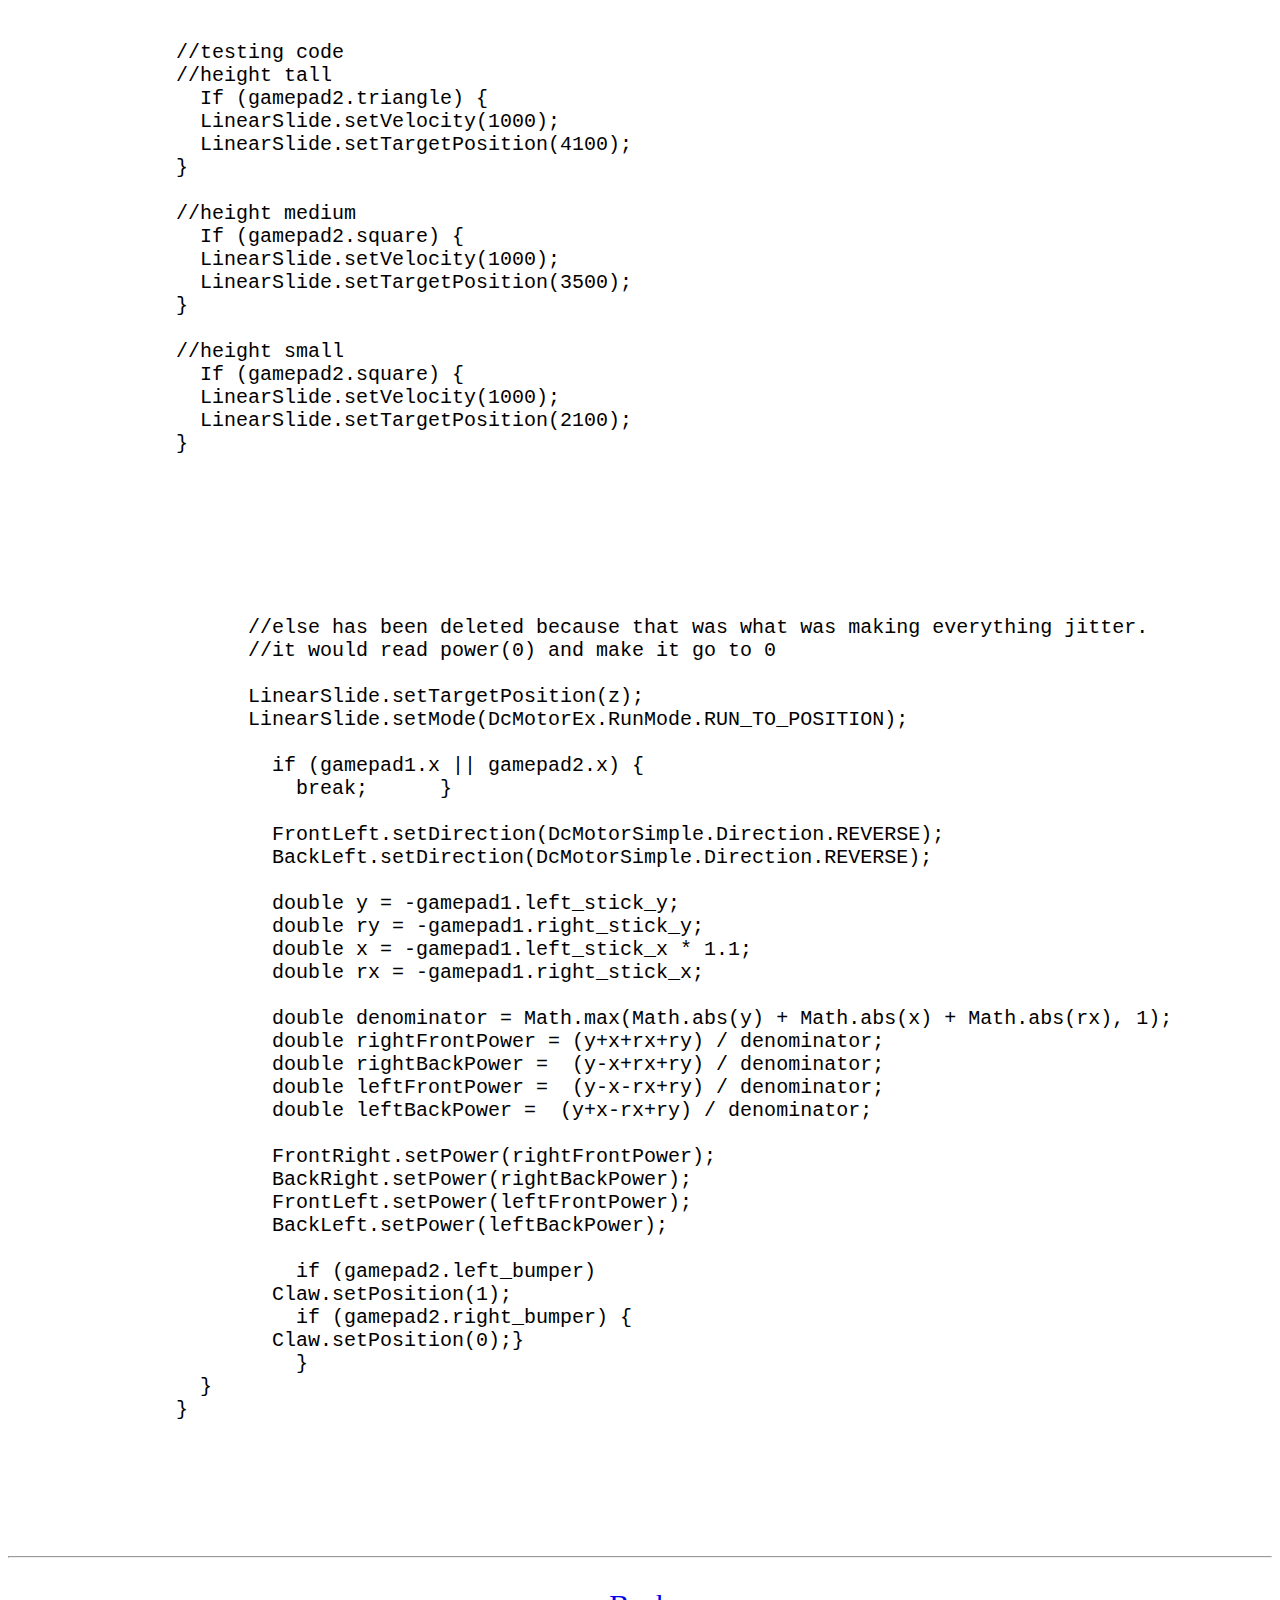
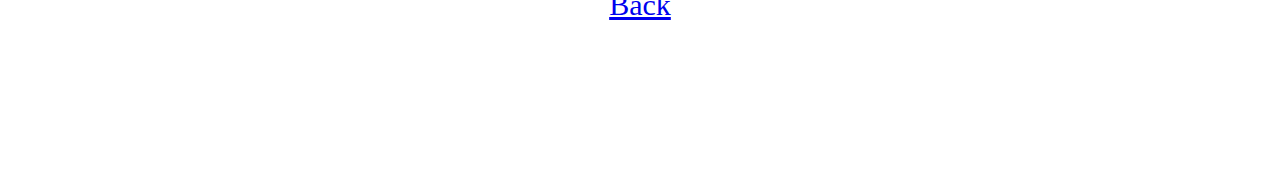
<file: branches/java_res/code.html>
<!DOCTYPE html>
<html lang="en">
    <head>
        <meta charset="UTF-8">
        <meta http-equiv="X-UA-Compatible" content="IE=edge">
        <meta name="viewport" content="width=device-width, initial-scale=1.0">
        <link rel="stylesheet" href="main.css">
        <title>Time Scrape</title>
    </head>
    <body>
        <h1>Java</h1>
        <hr>
        <section class="code">
            <pre>
              package org.firstinspires.ftc.teamcode;
              
              import com.qualcomm.robotcore.eventloop.opmode.LinearOpMode;
              import com.qualcomm.robotcore.hardware.DcMotorEx;
              import com.qualcomm.robotcore.hardware.DcMotorSimple;
              import com.qualcomm.robotcore.eventloop.opmode.TeleOp;
              import com.qualcomm.robotcore.hardware.DcMotor;
              import com.qualcomm.robotcore.hardware.Servo;
              import java.lang.Math;
              
              @TeleOp(name = “max_nick")
              public class Real_Deal extends LinearOpMode {
              
                public DcMotor BackRight;
                public DcMotor BackLeft;
                public DcMotor FrontRight;
                public DcMotor FrontLeft;
                public DcMotor LinearSlide;
                public Servo Claw;
              
                @Override
                public void runOpMode() {
                  BackRight = hardwareMap.get(DcMotor.class, "Back Right");
                  BackLeft = hardwareMap.get(DcMotor.class, "Back Left");
                  FrontRight = hardwareMap.get(DcMotor.class, "Front Right");
                  FrontLeft = hardwareMap.get(DcMotor.class, "Front Left");
                  DcMotorEx LinearSlide = hardwareMap.get(DcMotorEx.class, "Linear Slide");
                  Claw = hardwareMap.get(Servo.class, "Claw");
                  
                  LinearSlide.setMode(DcMotor.RunMode.STOP_AND_RESET_ENCODER);
                  //DcMotorEx??
                  waitForStart();
                  
               
                int z = 0;
                     
                    while (opModeIsActive()) {
                      
                       
                     
                     if (gamepad2.dpad_up) {
                       z = z + 100;
              //compare to different z+’s because it may be causing input “lag”
                           LinearSlide.setVelocity(2000);
              //Needs SetPower to give it power to go to the position (z)
                          if (z <= 4100) {
                              z = 4100;
                        }
                  }
                  else if (z <= 3000) {
                       LinearSlide.setPower(.0005);
                       LinearSlide.setTargetPosition(z);
              //counteracts the pulling of bands, needs more testing, temp fix
                  }
                    
               
              
                    if (gamepad2.dpad_down) {
                        z = z - 100;
                  LinearSlide.setVelocity(1000);
                         if (z >= 0) {
                         z = 0;
                         }
                    } 
              
              
              //testing code
              //height tall
                If (gamepad2.triangle) {
                LinearSlide.setVelocity(1000);
                LinearSlide.setTargetPosition(4100);
              }
              
              //height medium
                If (gamepad2.square) {
                LinearSlide.setVelocity(1000);
                LinearSlide.setTargetPosition(3500);
              }
              
              //height small
                If (gamepad2.square) {
                LinearSlide.setVelocity(1000);
                LinearSlide.setTargetPosition(2100);
              }
              
              
              
              
              
              
              
                    //else has been deleted because that was what was making everything jitter.
                    //it would read power(0) and make it go to 0
              
                    LinearSlide.setTargetPosition(z); 
                    LinearSlide.setMode(DcMotorEx.RunMode.RUN_TO_POSITION);
              
                      if (gamepad1.x || gamepad2.x) {
                        break;      }
                      
                      FrontLeft.setDirection(DcMotorSimple.Direction.REVERSE);
                      BackLeft.setDirection(DcMotorSimple.Direction.REVERSE);
                      
                      double y = -gamepad1.left_stick_y;  
                      double ry = -gamepad1.right_stick_y;
                      double x = -gamepad1.left_stick_x * 1.1;
                      double rx = -gamepad1.right_stick_x;
                      
                      double denominator = Math.max(Math.abs(y) + Math.abs(x) + Math.abs(rx), 1);
                      double rightFrontPower = (y+x+rx+ry) / denominator;
                      double rightBackPower =  (y-x+rx+ry) / denominator;
                      double leftFrontPower =  (y-x-rx+ry) / denominator;
                      double leftBackPower =  (y+x-rx+ry) / denominator;
                      
                      FrontRight.setPower(rightFrontPower);
                      BackRight.setPower(rightBackPower);
                      FrontLeft.setPower(leftFrontPower);
                      BackLeft.setPower(leftBackPower);
                        
                        if (gamepad2.left_bumper)
                      Claw.setPosition(1);
                        if (gamepad2.right_bumper) {
                      Claw.setPosition(0);}
                        }
                }
              }
              
              
                
                
            </pre>
        </section>
        <hr>
        <p><a href="../java.html">Back</a></p>
    </body>
</html>
</file>
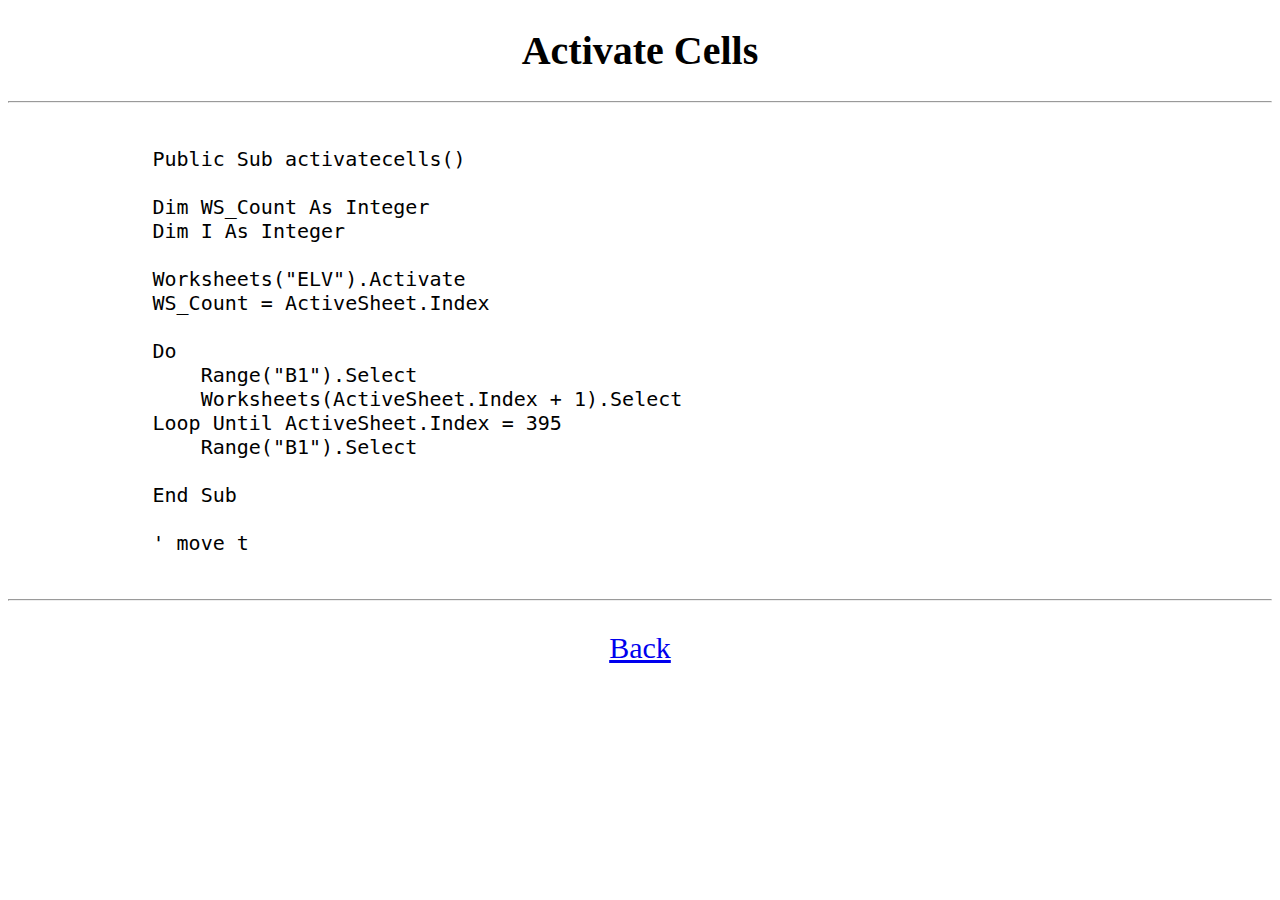
<file: branches/VBA_res/activatecells.html>
<!DOCTYPE html>
<html lang="en">
    <head>
        <meta charset="UTF-8">
        <meta http-equiv="X-UA-Compatible" content="IE=edge">
        <meta name="viewport" content="width=device-width, initial-scale=1.0">
        <link rel="stylesheet" href="main.css">
        <title>Activate Cells</title>
    </head>
    <body>
        <h1>Activate Cells</h1>
        <hr>
        <section class="code">
            <pre>
            
            Public Sub activatecells()

            Dim WS_Count As Integer
            Dim I As Integer
            
            Worksheets("ELV").Activate
            WS_Count = ActiveSheet.Index
            
            Do
                Range("B1").Select
                Worksheets(ActiveSheet.Index + 1).Select
            Loop Until ActiveSheet.Index = 395
                Range("B1").Select
            
            End Sub
                  
            ' move t
            </pre>
        </section>
        <hr>
        <p><a href="../vba.html">Back</a></p>
    </body>
</html>
</file>
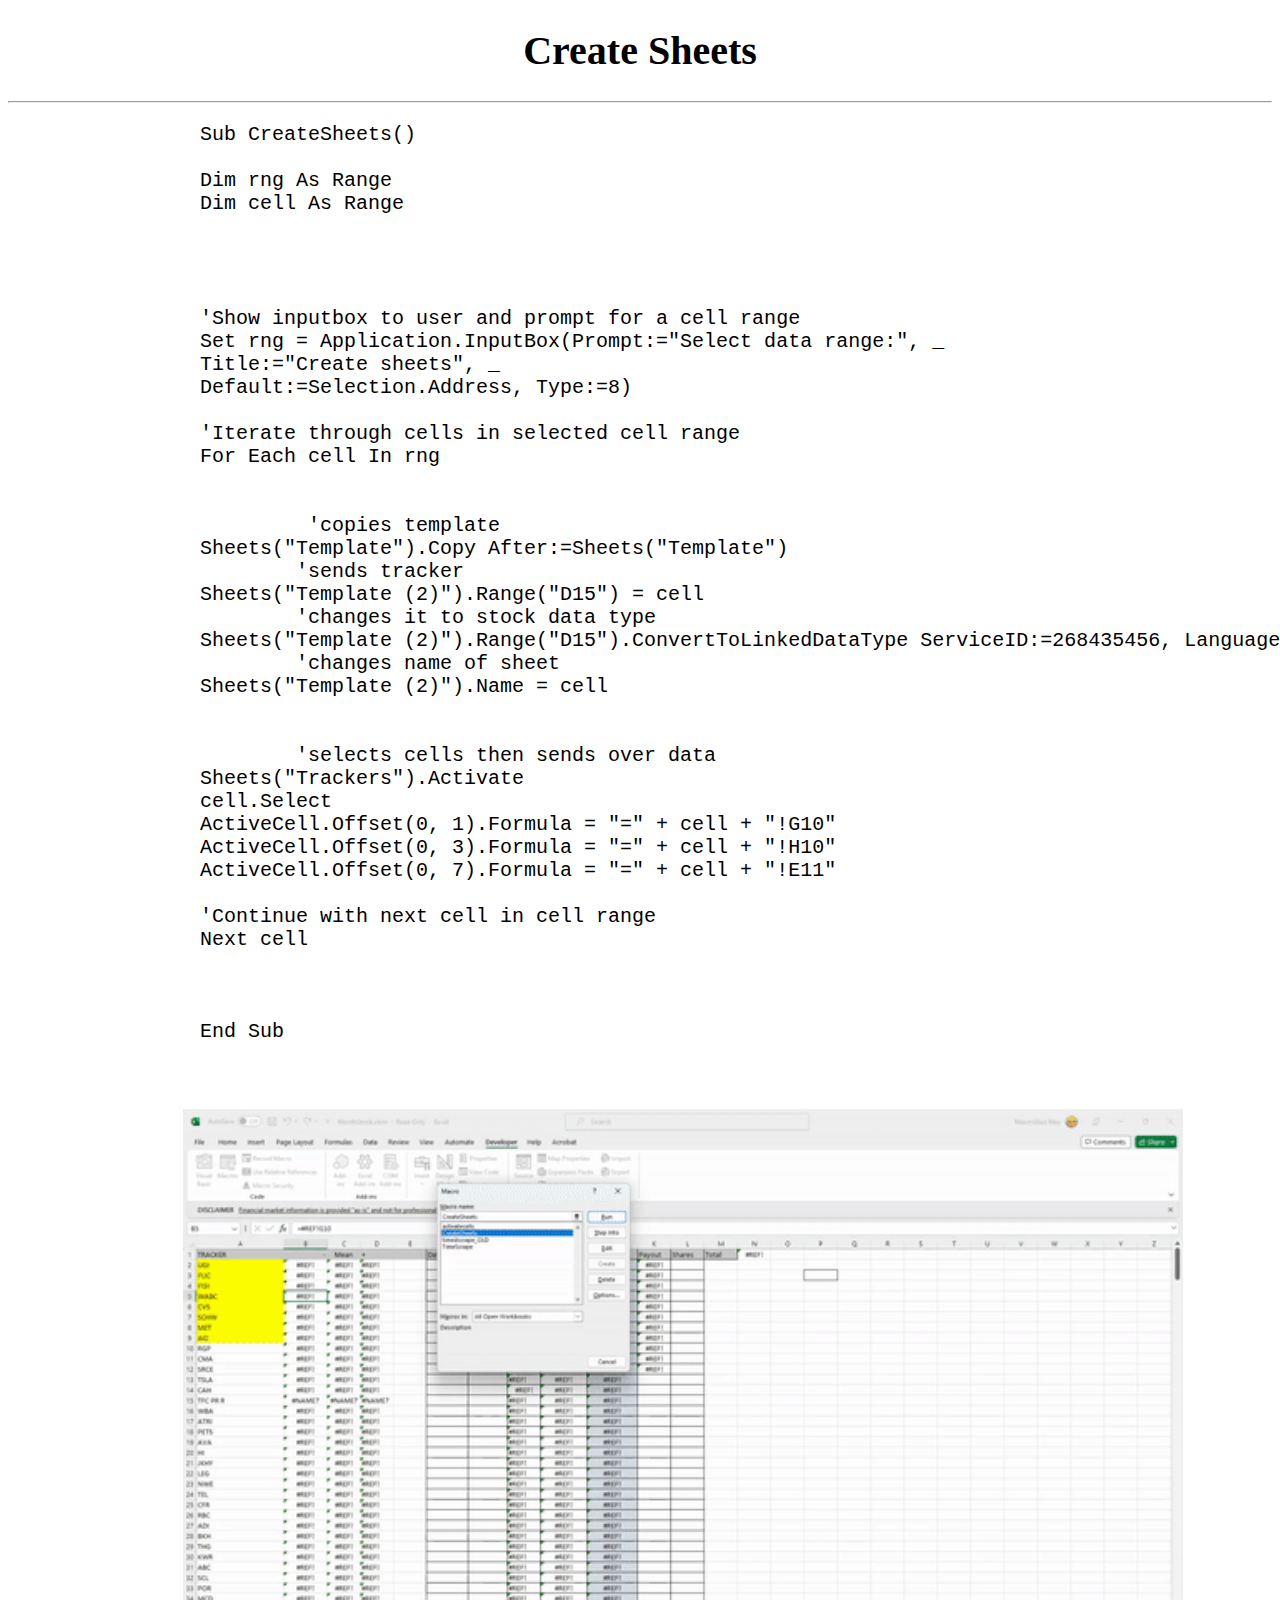
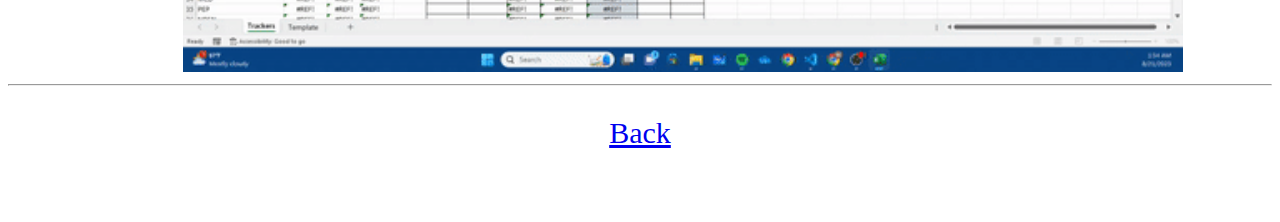
<file: branches/VBA_res/createsheets.html>
<!DOCTYPE html>
<html lang="en">
    <head>
        <meta charset="UTF-8">
        <meta http-equiv="X-UA-Compatible" content="IE=edge">
        <meta name="viewport" content="width=device-width, initial-scale=1.0">
        <link rel="stylesheet" href="main.css">
        <title>Create Sheets</title>
    </head>
    <body>
        <h1>Create Sheets</h1>
        <hr>
        <section class="code">
            <pre>
                Sub CreateSheets()

                Dim rng As Range
                Dim cell As Range
                
                
                
                
                'Show inputbox to user and prompt for a cell range
                Set rng = Application.InputBox(Prompt:="Select data range:", _
                Title:="Create sheets", _
                Default:=Selection.Address, Type:=8)
                
                'Iterate through cells in selected cell range
                For Each cell In rng
                
                    
                         'copies template
                Sheets("Template").Copy After:=Sheets("Template")
                        'sends tracker
                Sheets("Template (2)").Range("D15") = cell
                        'changes it to stock data type
                Sheets("Template (2)").Range("D15").ConvertToLinkedDataType ServiceID:=268435456, LanguageCulture:="en-US"
                        'changes name of sheet
                Sheets("Template (2)").Name = cell
                       
                
                        'selects cells then sends over data
                Sheets("Trackers").Activate
                cell.Select
                ActiveCell.Offset(0, 1).Formula = "=" + cell + "!G10"
                ActiveCell.Offset(0, 3).Formula = "=" + cell + "!H10"
                ActiveCell.Offset(0, 7).Formula = "=" + cell + "!E11"
                        
                'Continue with next cell in cell range
                Next cell
                
                
                
                End Sub
                
            </pre>
        </section>
        <img src="./createsheets.gif" alt="createsheets">
        <hr>
        <p><a href="../vba.html">Back</a></p>
    </body>
</html>
</file>
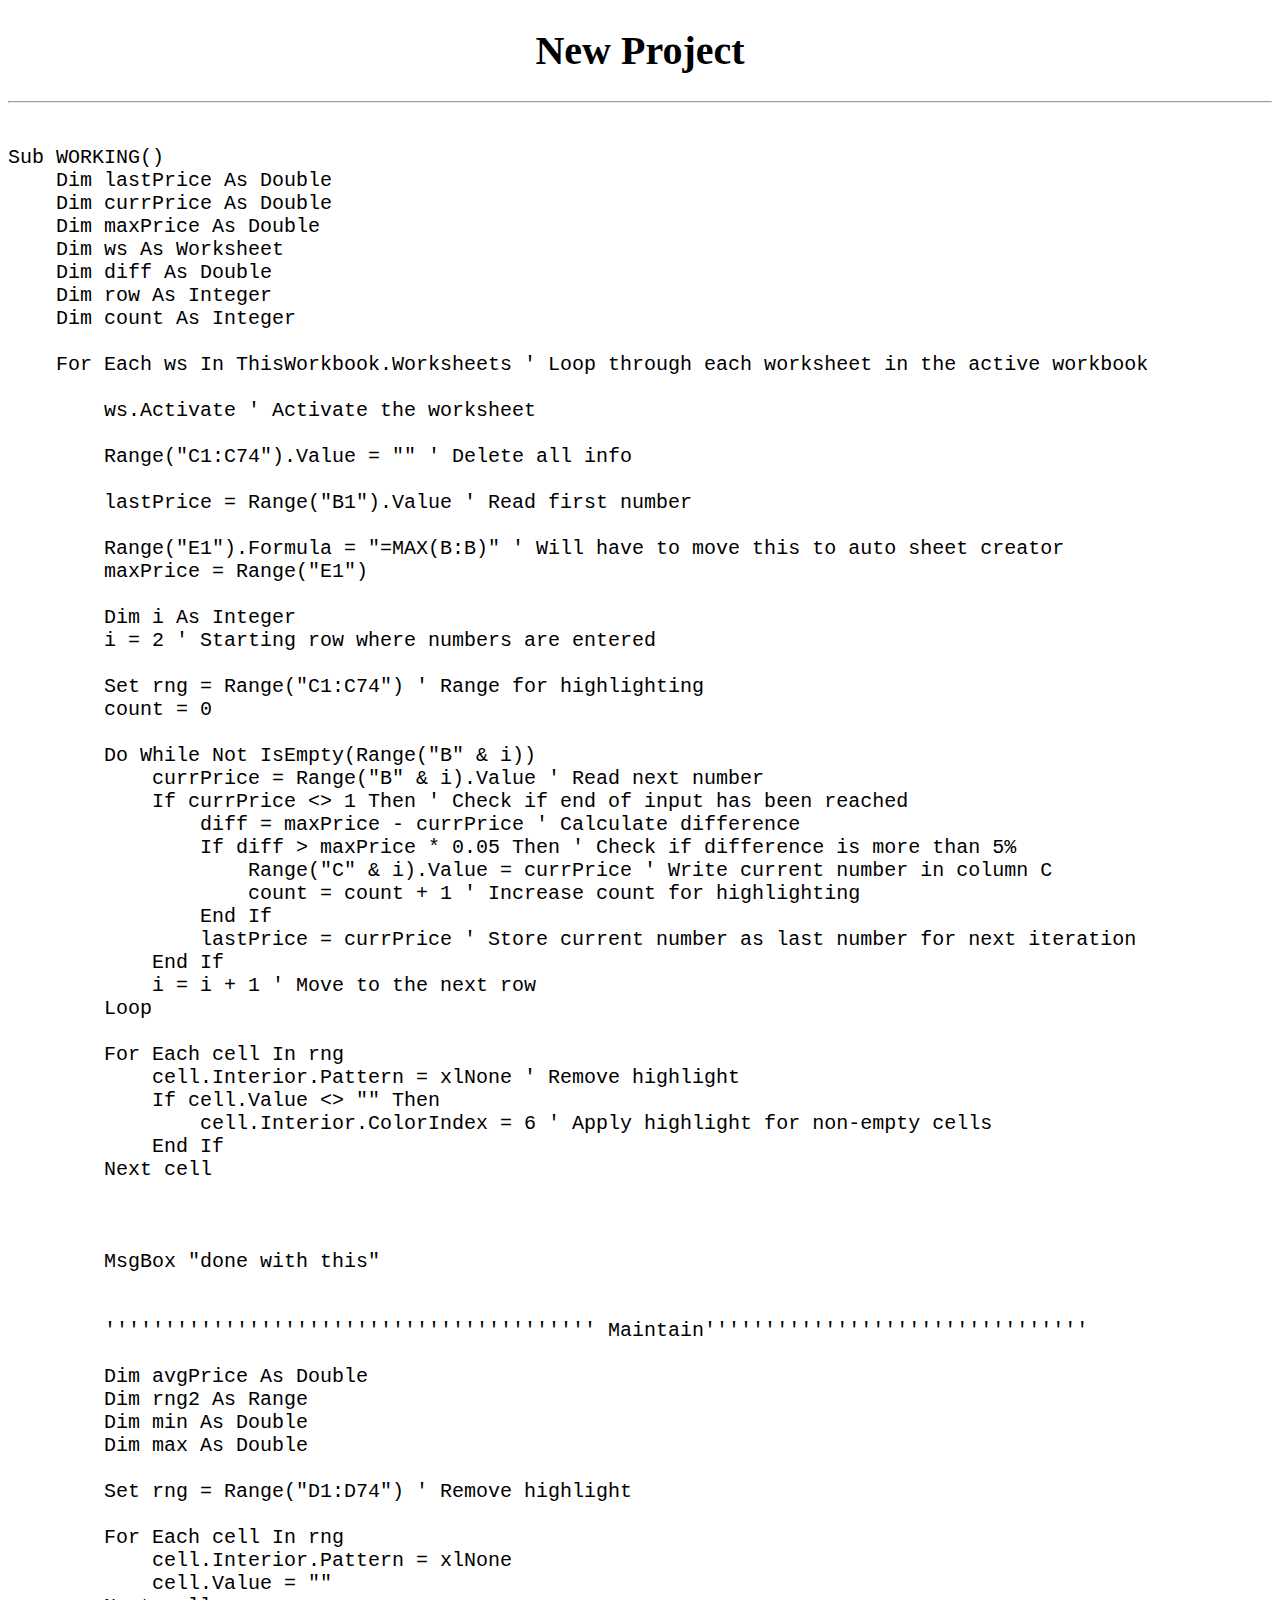
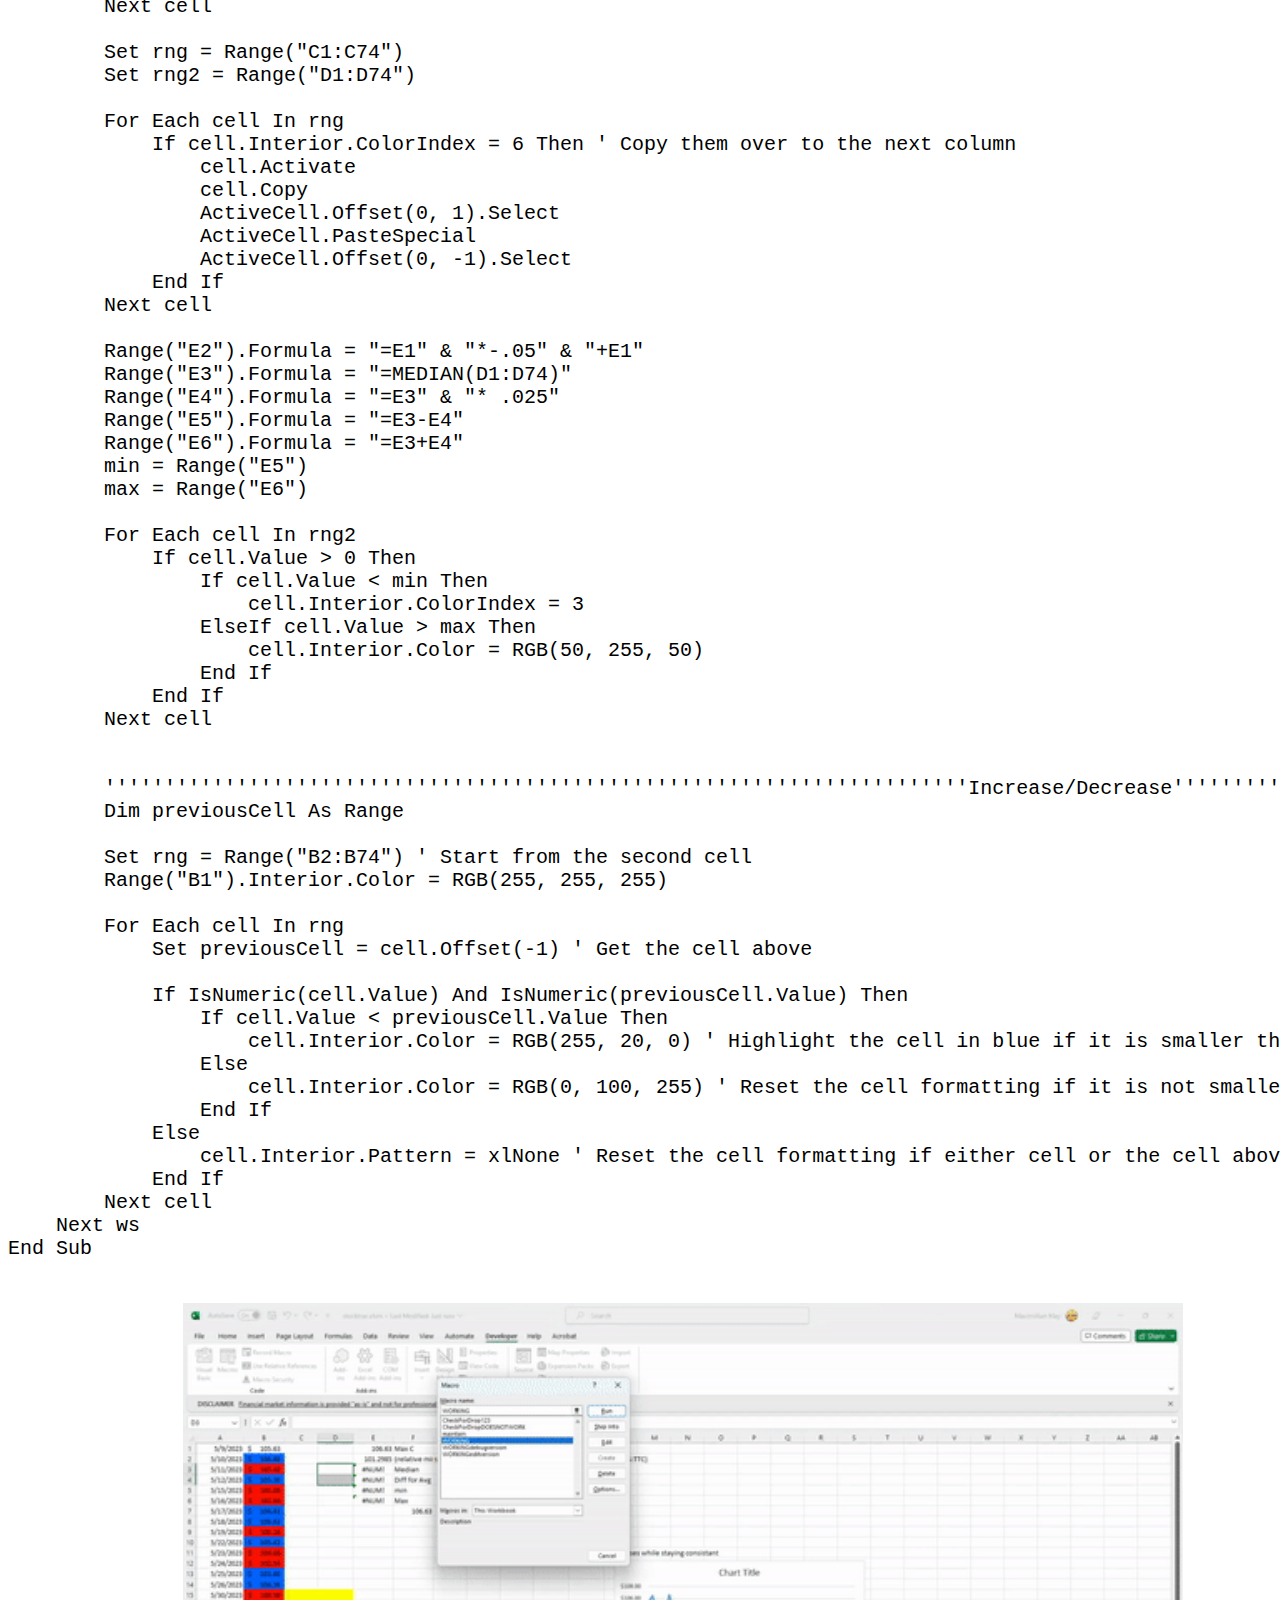
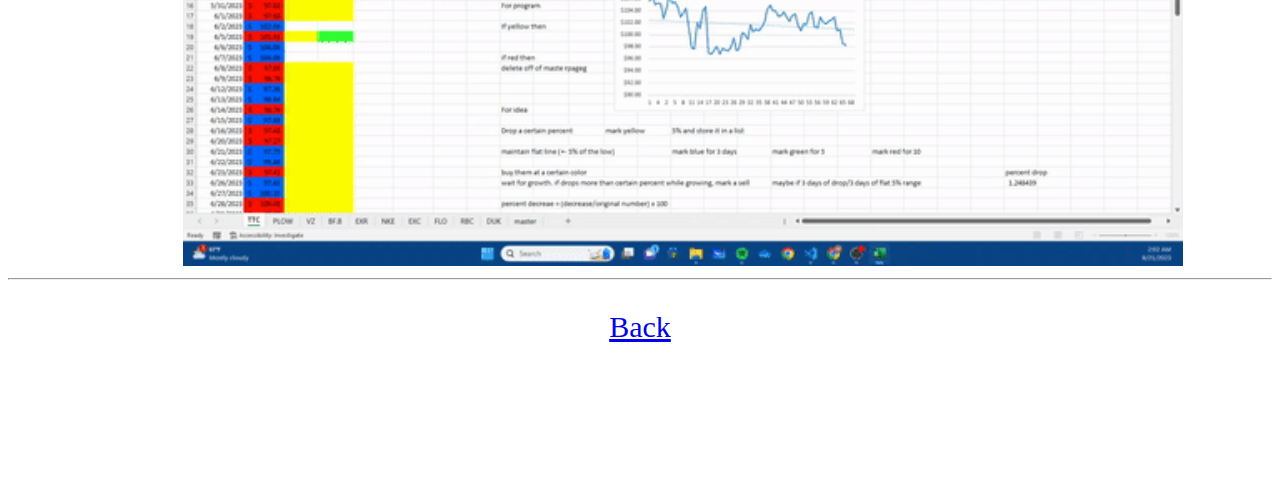
<file: branches/VBA_res/minvalue.html>
<!DOCTYPE html>
<html lang="en">
    <head>
        <meta charset="UTF-8">
        <meta http-equiv="X-UA-Compatible" content="IE=edge">
        <meta name="viewport" content="width=device-width, initial-scale=1.0">
        <link rel="stylesheet" href="main.css">
        <title>Min Value</title>
    </head>
    <body>
        <h1>New Project</h1>
        <hr>
        <section class="code">
            <pre>
            
Sub WORKING()
    Dim lastPrice As Double
    Dim currPrice As Double
    Dim maxPrice As Double
    Dim ws As Worksheet
    Dim diff As Double
    Dim row As Integer
    Dim count As Integer

    For Each ws In ThisWorkbook.Worksheets ' Loop through each worksheet in the active workbook

        ws.Activate ' Activate the worksheet
        
        Range("C1:C74").Value = "" ' Delete all info

        lastPrice = Range("B1").Value ' Read first number
        
        Range("E1").Formula = "=MAX(B:B)" ' Will have to move this to auto sheet creator
        maxPrice = Range("E1")
        
        Dim i As Integer
        i = 2 ' Starting row where numbers are entered
        
        Set rng = Range("C1:C74") ' Range for highlighting
        count = 0
        
        Do While Not IsEmpty(Range("B" & i))
            currPrice = Range("B" & i).Value ' Read next number
            If currPrice <> 1 Then ' Check if end of input has been reached
                diff = maxPrice - currPrice ' Calculate difference
                If diff > maxPrice * 0.05 Then ' Check if difference is more than 5%
                    Range("C" & i).Value = currPrice ' Write current number in column C
                    count = count + 1 ' Increase count for highlighting
                End If
                lastPrice = currPrice ' Store current number as last number for next iteration
            End If
            i = i + 1 ' Move to the next row
        Loop
        
        For Each cell In rng
            cell.Interior.Pattern = xlNone ' Remove highlight
            If cell.Value <> "" Then
                cell.Interior.ColorIndex = 6 ' Apply highlight for non-empty cells
            End If
        Next cell
         

        
        MsgBox "done with this"

        
        ''''''''''''''''''''''''''''''''''''''''' Maintain''''''''''''''''''''''''''''''''
        
        Dim avgPrice As Double
        Dim rng2 As Range
        Dim min As Double
        Dim max As Double
        
        Set rng = Range("D1:D74") ' Remove highlight
        
        For Each cell In rng
            cell.Interior.Pattern = xlNone
            cell.Value = ""
        Next cell
        
        Set rng = Range("C1:C74")
        Set rng2 = Range("D1:D74")
        
        For Each cell In rng
            If cell.Interior.ColorIndex = 6 Then ' Copy them over to the next column
                cell.Activate
                cell.Copy
                ActiveCell.Offset(0, 1).Select
                ActiveCell.PasteSpecial
                ActiveCell.Offset(0, -1).Select
            End If
        Next cell
        
        Range("E2").Formula = "=E1" & "*-.05" & "+E1"
        Range("E3").Formula = "=MEDIAN(D1:D74)"
        Range("E4").Formula = "=E3" & "* .025"
        Range("E5").Formula = "=E3-E4"
        Range("E6").Formula = "=E3+E4"
        min = Range("E5")
        max = Range("E6")
        
        For Each cell In rng2
            If cell.Value > 0 Then
                If cell.Value < min Then
                    cell.Interior.ColorIndex = 3
                ElseIf cell.Value > max Then
                    cell.Interior.Color = RGB(50, 255, 50)
                End If
            End If
        Next cell
        
        
        ''''''''''''''''''''''''''''''''''''''''''''''''''''''''''''''''''''''''Increase/Decrease'''''''''''''''''''''''''''''''''''''''''''''''''''''''''''''
        Dim previousCell As Range
        
        Set rng = Range("B2:B74") ' Start from the second cell
        Range("B1").Interior.Color = RGB(255, 255, 255)
        
        For Each cell In rng
            Set previousCell = cell.Offset(-1) ' Get the cell above
            
            If IsNumeric(cell.Value) And IsNumeric(previousCell.Value) Then
                If cell.Value < previousCell.Value Then
                    cell.Interior.Color = RGB(255, 20, 0) ' Highlight the cell in blue if it is smaller than the cell above
                Else
                    cell.Interior.Color = RGB(0, 100, 255) ' Reset the cell formatting if it is not smaller
                End If
            Else
                cell.Interior.Pattern = xlNone ' Reset the cell formatting if either cell or the cell above is non-numeric
            End If
        Next cell
    Next ws
End Sub
            </pre>
        </section>
        <img src="./minvalue.gif" alt="minvalue">
        <hr>
        <p><a href="../vba.html">Back</a></p>
    </body>
</html>
</file>
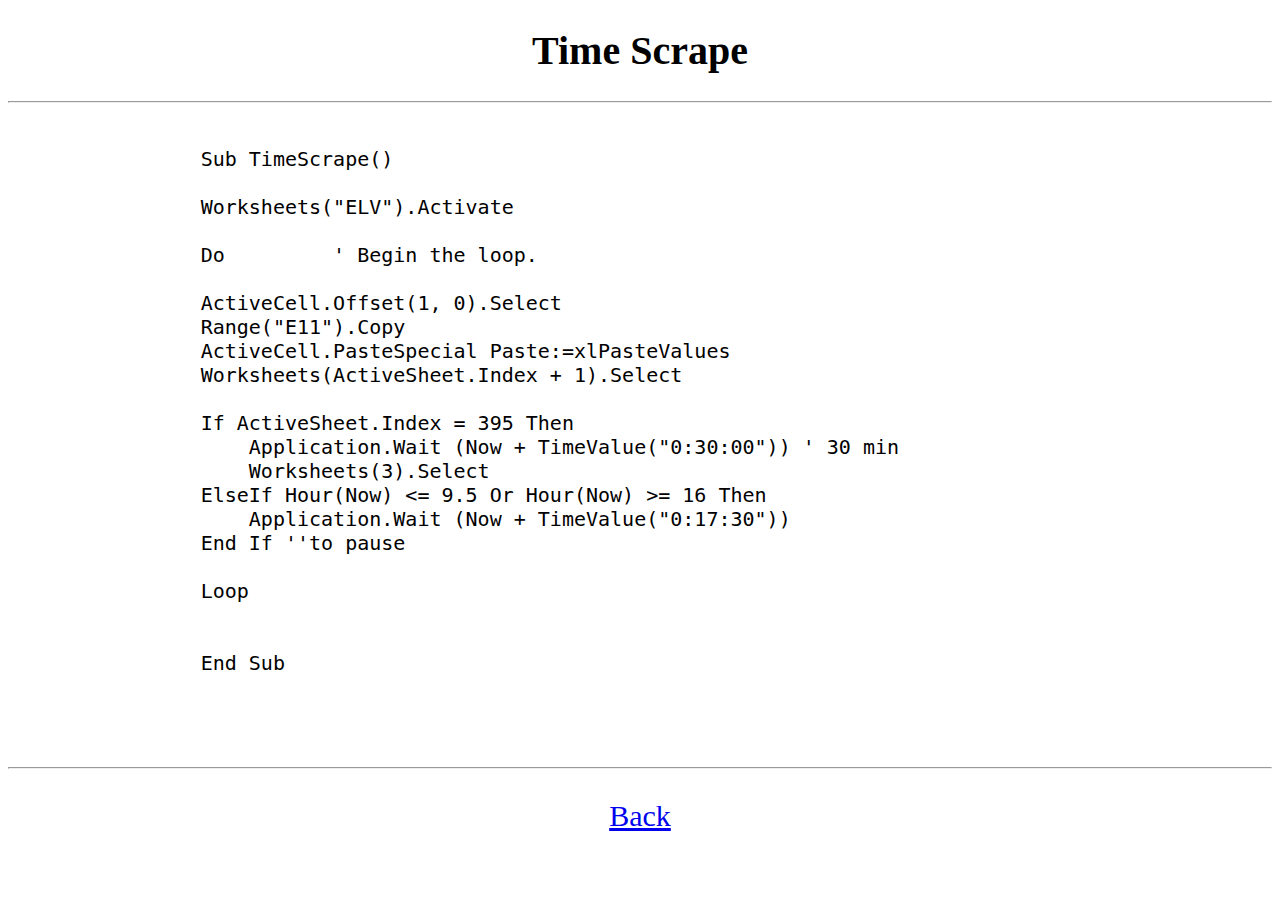
<file: branches/VBA_res/timescrape.html>
<!DOCTYPE html>
<html lang="en">
    <head>
        <meta charset="UTF-8">
        <meta http-equiv="X-UA-Compatible" content="IE=edge">
        <meta name="viewport" content="width=device-width, initial-scale=1.0">
        <link rel="stylesheet" href="main.css">
        <title>Time Scrape</title>
    </head>
    <body>
        <h1>Time Scrape</h1>
        <hr>
        <section class="code">
            <pre>
            
                Sub TimeScrape()

                Worksheets("ELV").Activate
                
                Do         ' Begin the loop.
                        
                ActiveCell.Offset(1, 0).Select
                Range("E11").Copy
                ActiveCell.PasteSpecial Paste:=xlPasteValues
                Worksheets(ActiveSheet.Index + 1).Select
                
                If ActiveSheet.Index = 395 Then
                    Application.Wait (Now + TimeValue("0:30:00")) ' 30 min
                    Worksheets(3).Select
                ElseIf Hour(Now) <= 9.5 Or Hour(Now) >= 16 Then
                    Application.Wait (Now + TimeValue("0:17:30"))
                End If ''to pause
                
                Loop
                
                
                End Sub
                
                
            </pre>
        </section>
        <hr>
        <p><a href="../vba.html">Back</a></p>
    </body>
</html>
</file>
<file: main.css>
.return {
    font-size: 25px;
}

.center {
    margin:auto;
    text-align:center;
    
}

p {
    font-size:20px;

    margin-left: 50px;
    margin-right: 50px;
}

h1 {
    font-size: 50px;
}


img {
    margin-left: 50px;
    margin-right: 50px;
}

li {
    margin-left: 50px;
    margin-right: 50px;
    font-size: 20px;
}

.button {
    display: block;
    border-width: 10;
    border-color: rgb(0, 0, 0);
    background-color: #ffffff;
    color: rgb(0, 0, 0);
    padding: 10px 20px;
    font-size: 30px;
    cursor: pointer;
    text-align: center;
    margin-bottom: 50px;
    margin-top: 150px;
    margin-left:auto;
    margin-right:auto;

  }
</file>
<file: branches/java.css>
.center {
    margin:auto;
    text-align:center;
    
}



P {
    font-size:25px;
    margin-top: 0px;
    margin-left: 50px;
    margin-bottom: 75px;
    margin-right: 1000px;
   
}

h1 {

    width: 100%;
    font-size: 100px;
    text-align: center;
    padding-top: 15px;
    color: white;
    right:0px;
    position: absolute;
    z-index: 1;
  
  }
  
.border {
    border-top: solid white 2px;
    border-bottom: solid white 2px;
}

.img {
    margin-left: 50px;
    margin-right: 50px;
}

.centerimg {
    display: block;
    margin-left: auto;
    margin-right:  auto;
    width: 15%;
    position: relative;
    opacity: 0.5;

    
}

body{

    background-color:black;
    color: white;

}


.bodyimg {
    display: block;

    margin-left: auto;
    margin-right: 50px;
    float: right;
}
</file>
<file: branches/processing.css>
.return {
    font-size: 25px;
}

.center {
    margin:auto;
    text-align:center;
    
}

P {
    font-size:30px;

    margin-left: 50px;
    margin-right: 50px;
}

h1 {
    font-size: 60px;
}


ol {
    display: block;
    font-size: 25px;
    display: inline-block;
}



ul {
    display: block;
    text-align: center;
    font-size: 25px;
    list-style: inside;
}

video {
    margin-left: 50px;
    margin-right: 50px;
}

body{
    display: block;
    margin-left:auto;
    margin-right:auto;
    text-align: center;
}
</file>
<file: branches/vba.css>
.return {
    font-size: 25px;
}

.center {
    margin:auto;
    text-align:center;
    
}

P {
    font-size:20px;


}

h1 {
    font-size: 50px;
}
h2 {
    margin: 25px;
    font-size: 30px;
}

h3 {
    margin-top: 50px;
    margin-left: 50px;
    margin-right: 50px;
    font-size: 23px;
}

img {
    margin-left: 50px;
    margin-right: 50px;
}

li {
    margin-left: 50px;
    margin-right: 50px;
    font-size: 20px;
}

video {
    margin-left: 50px;
    margin-right: 50px;
}
body{
    display: block;
    margin-left:auto;
    margin-right:auto;
    text-align: center;
    margin-left: 200px;
    margin-right: 200px;
}

ul {
    display: block;
    text-align: center;

    list-style: inside;
}
</file>
<file: branches/java_res/main.css>
.code {
    font-size: 20px;
}

p {
    font-size: 30px;
    text-align:center;

}

h1 {
    
    text-align:center;
    font-size: 40px;
}

img {
    margin-left: 175px;
    width: 1000px;
}
</file>
<file: branches/VBA_res/main.css>
.code {
    font-size: 20px;
}

p {
    font-size: 30px;
    text-align:center;

}

h1 {
    
    text-align:center;
    font-size: 40px;
}

img {
    margin-left: 175px;
    width: 1000px;
}
</file>
